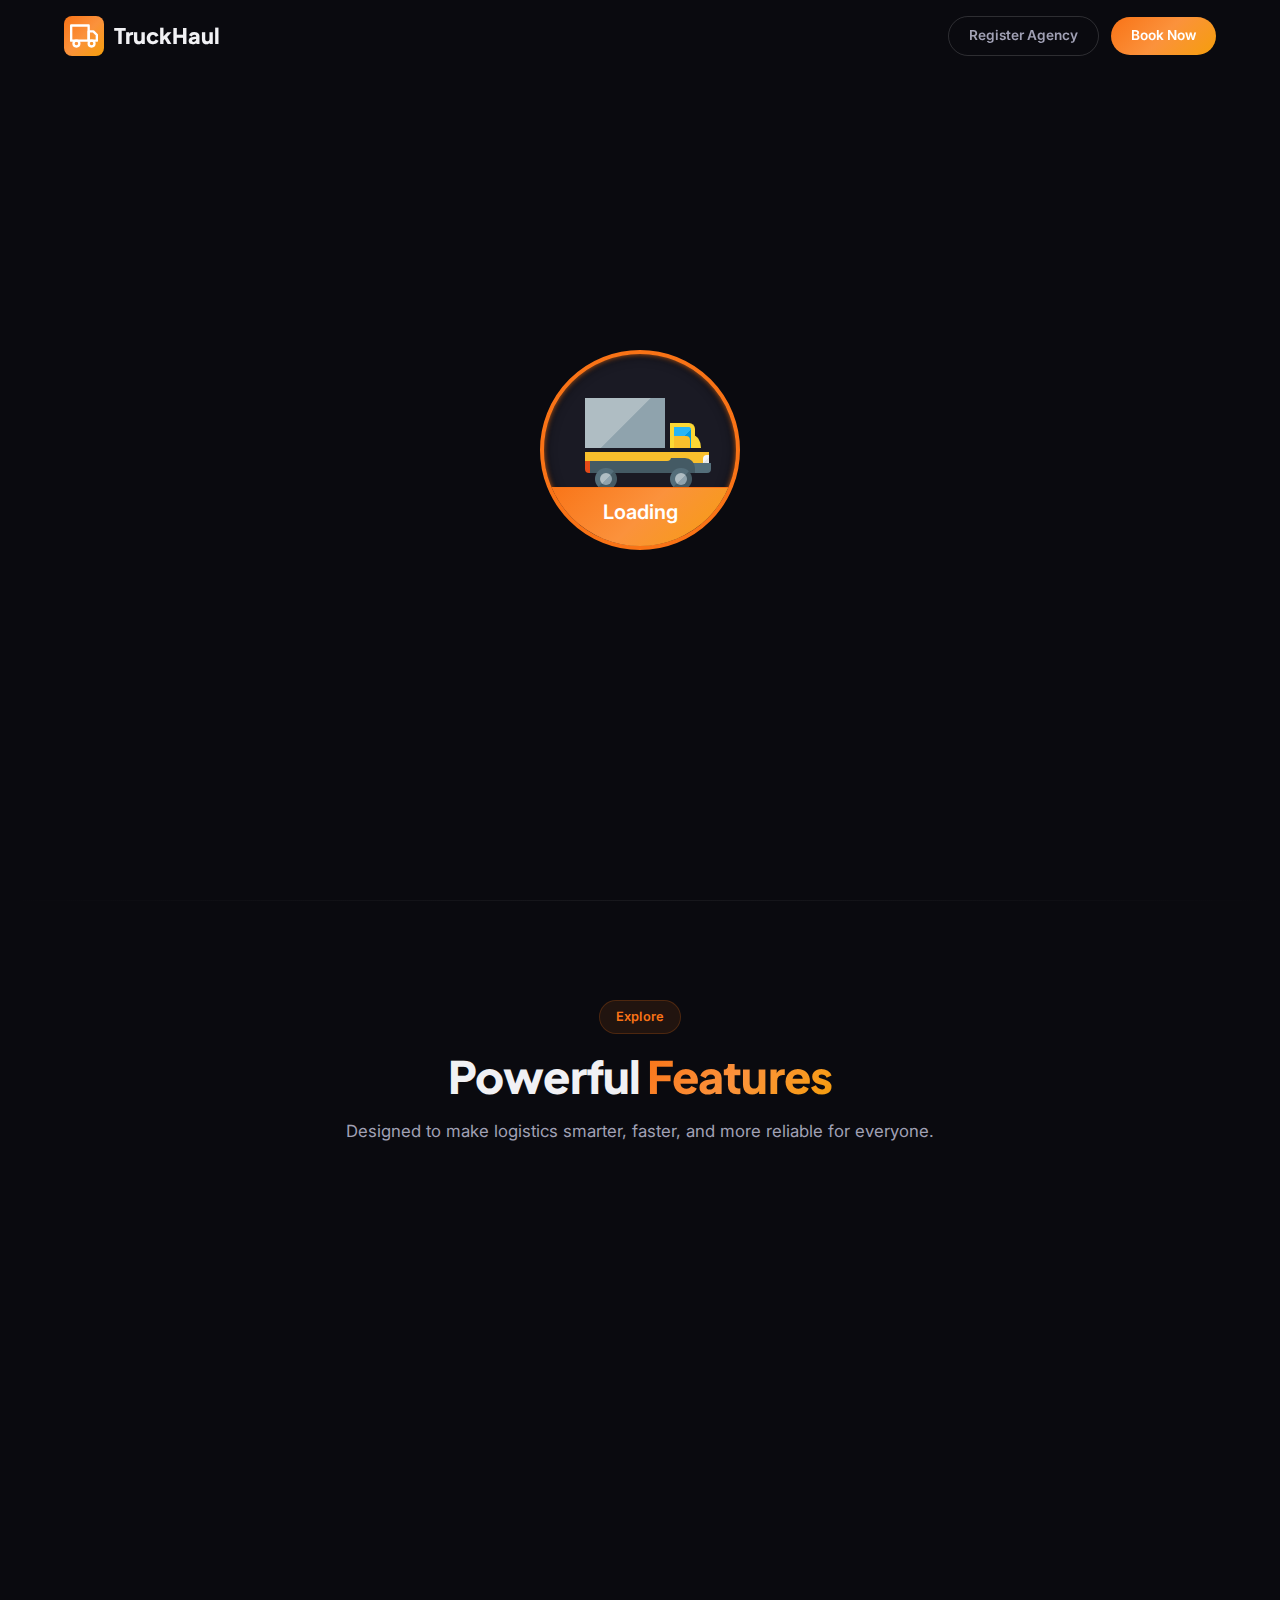
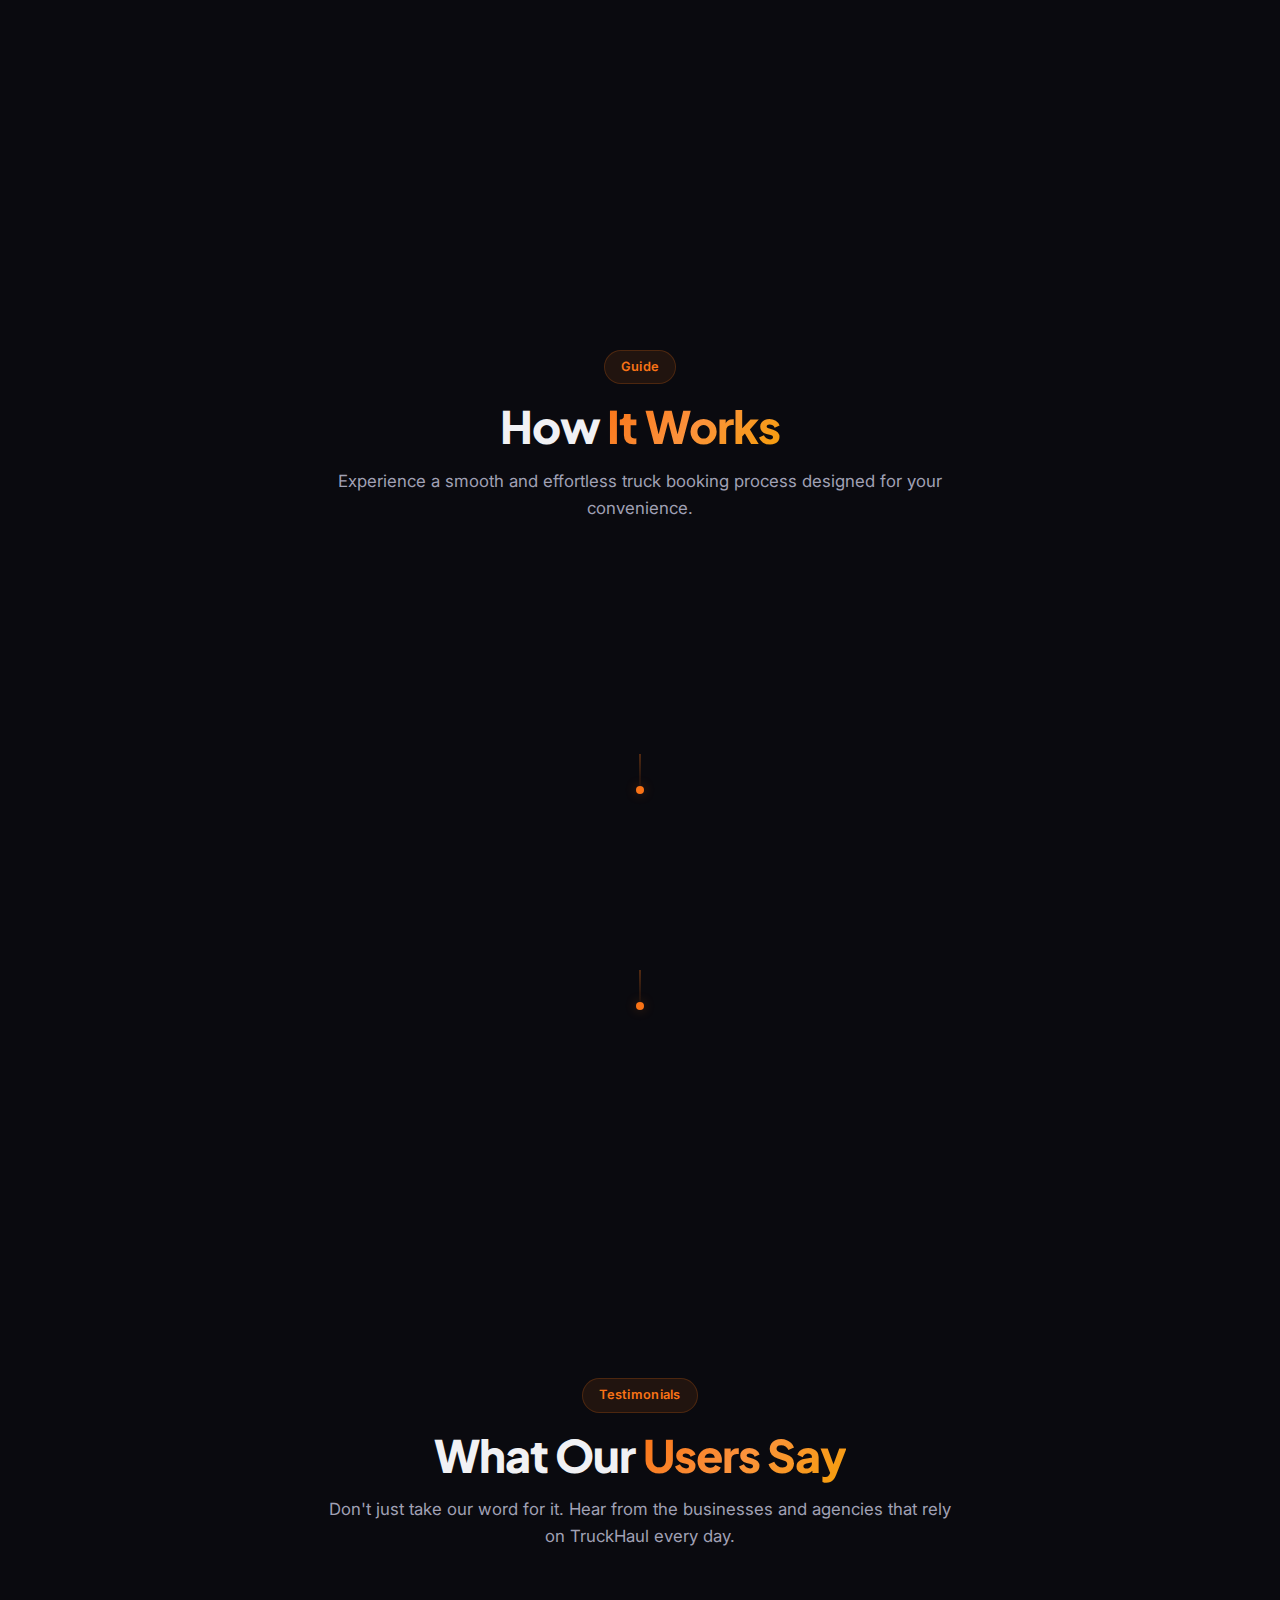
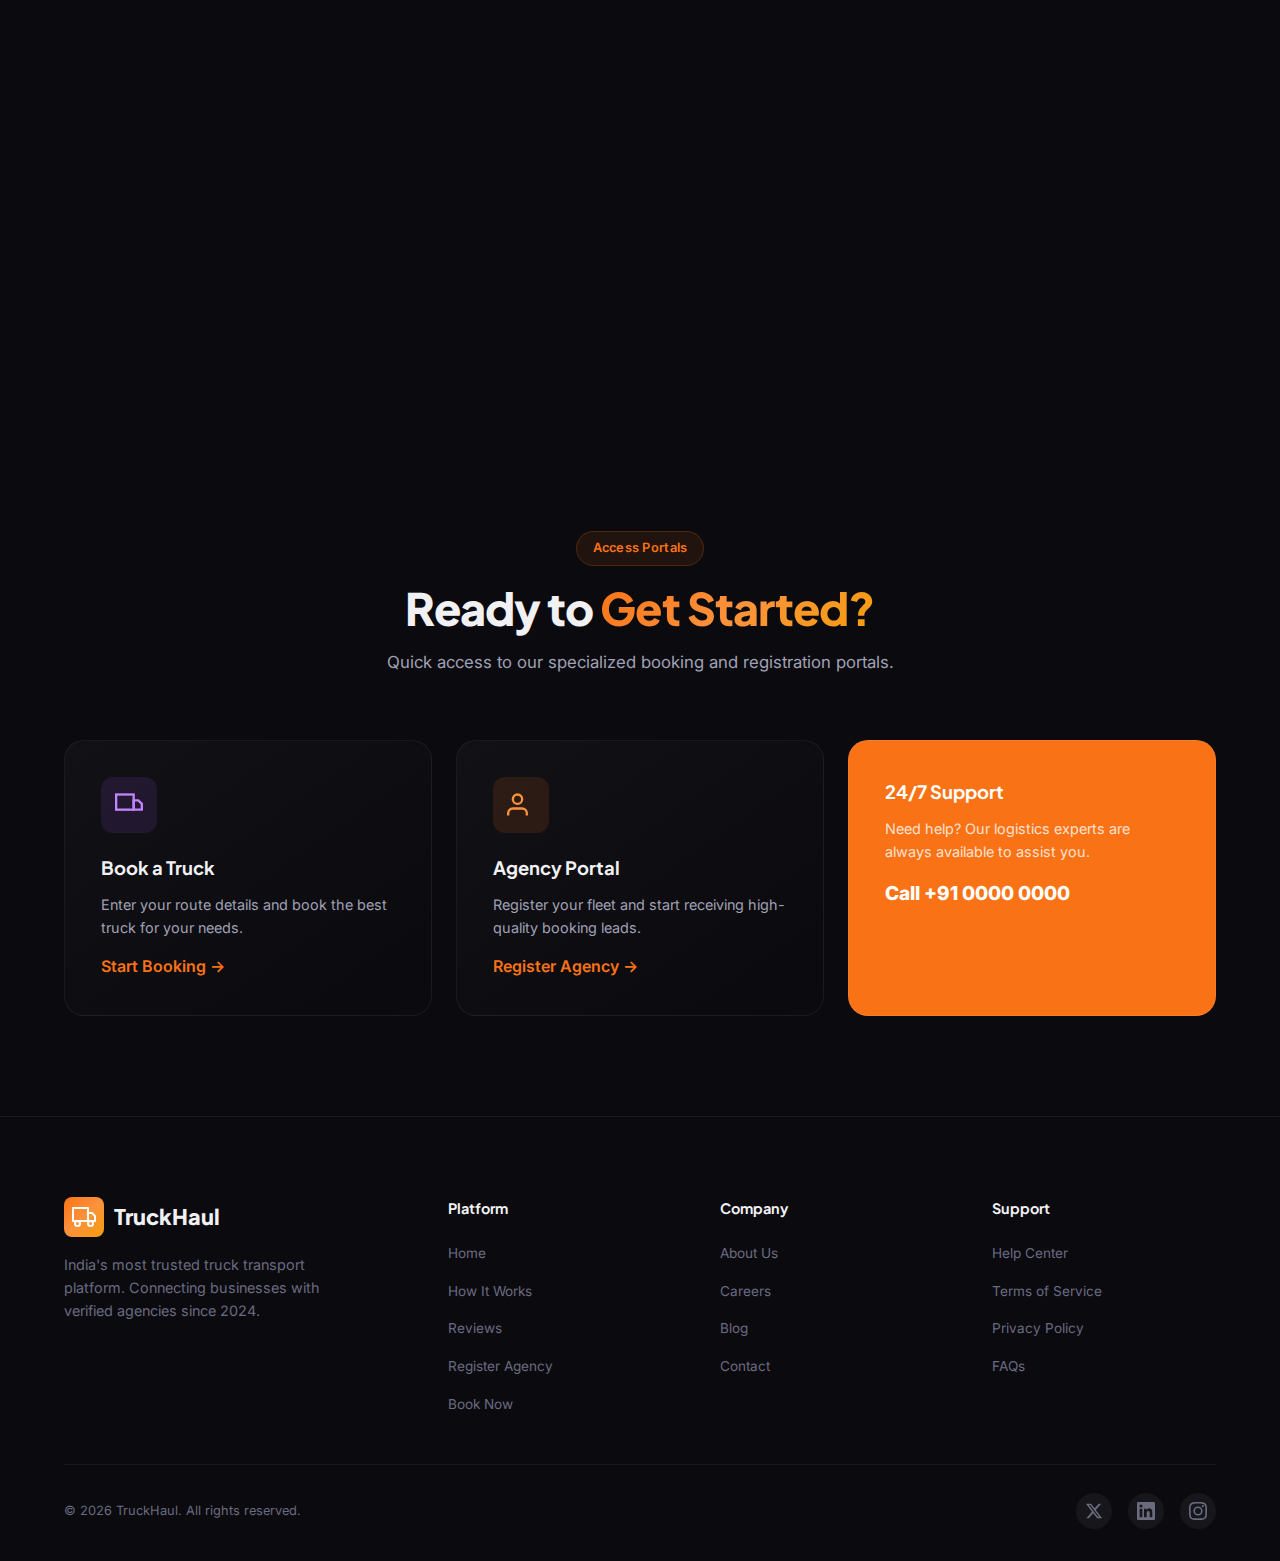
<file: index.html>
<!DOCTYPE html>
<html lang="en">

<head>
    <meta charset="UTF-8">
    <meta name="viewport" content="width=device-width, initial-scale=1.0">
    <title>TruckHaul — Book Trucks for Transport | Agency Registration</title>
    <meta name="description"
        content="TruckHaul connects you with verified truck agencies for seamless freight transport. Book a truck in minutes or register your agency to grow your business.">
    <link rel="icon" href="assets/hero.png" type="image/png">
    <link rel="preconnect" href="https://fonts.googleapis.com">
    <link rel="preconnect" href="https://fonts.gstatic.com" crossorigin>
    <link
        href="https://fonts.googleapis.com/css2?family=Inter:wght@300;400;500;600;700;800;900&family=Plus+Jakarta+Sans:wght@400;500;600;700;800&display=swap"
        rel="stylesheet">
    <link rel="stylesheet" href="styles.css">
</head>

<body>
    <!-- ===================== LOADER ===================== -->
    <div class="loader-wrapper" id="pageLoader">
        <div class="truck-wrapper">
            <div class="truck">
                <div class="truck-container"></div>
                <div class="glases"></div>
                <div class="bonet"></div>
                <div class="base"></div>
                <div class="base-aux"></div>
                <div class="wheel-back"></div>
                <div class="wheel-front"></div>
                <div class="smoke"></div>
            </div>
        </div>
    </div>

    <!-- ===================== NAVBAR ===================== -->
    <nav class="navbar" id="navbar">
        <div class="container nav-container">
            <a href="index.html" class="logo">
                <div class="logo-icon">
                    <svg width="28" height="28" viewBox="0 0 24 24" fill="none" stroke="currentColor" stroke-width="2"
                        stroke-linecap="round" stroke-linejoin="round">
                        <rect x="1" y="3" width="15" height="13"></rect>
                        <polygon points="16 8 20 8 23 11 23 16 16 16 16 8"></polygon>
                        <circle cx="5.5" cy="18.5" r="2.5"></circle>
                        <circle cx="18.5" cy="18.5" r="2.5"></circle>
                    </svg>
                </div>
                <span class="logo-text">TruckHaul</span>
            </a>
            <div class="nav-actions">
                <a href="register.html" class="btn btn-outline-nav">Register Agency</a>
                <a href="book.html" class="btn btn-primary-nav">Book Now</a>
            </div>
        </div>
    </nav>

    <!-- ===================== HERO ===================== -->
    <section class="hero" id="hero">
        <div class="hero-bg">
            <img src="assets/hero.png" alt="Fleet of trucks on highway" class="hero-bg-img">
            <div class="hero-overlay"></div>
        </div>
        <div class="container hero-content">

            <h1 class="hero-title">Move Your Freight<br><span class="gradient-text">Faster & Smarter</span></h1>
            <p class="hero-subtitle">Connect with verified truck agencies for reliable, on-time transport. Book in
                minutes. Track in real-time. Deliver with confidence.</p>
            <div class="hero-cta">
                <a href="book.html" class="btn btn-primary btn-lg">
                    <svg width="20" height="20" viewBox="0 0 24 24" fill="none" stroke="currentColor" stroke-width="2.5"
                        stroke-linecap="round" stroke-linejoin="round">
                        <path d="M5 12h14"></path>
                        <path d="m12 5 7 7-7 7"></path>
                    </svg>
                    Book a Truck
                </a>
                <a href="register.html" class="btn btn-glass btn-lg">
                    Register Your Agency
                </a>
            </div>
            <div class="hero-stats">
                <div class="stat">
                    <div class="stat-value"><span class="stat-number" data-target="5000">0</span><span
                            class="stat-suffix">+</span></div>
                    <span class="stat-label">Trucks Available</span>
                </div>
                <div class="stat-divider"></div>
                <div class="stat">
                    <div class="stat-value"><span class="stat-number" data-target="1200">0</span><span
                            class="stat-suffix">+</span></div>
                    <span class="stat-label">Verified Agencies</span>
                </div>
                <div class="stat-divider"></div>
                <div class="stat">
                    <div class="stat-value"><span class="stat-number" data-target="50000">0</span><span
                            class="stat-suffix">+</span></div>
                    <span class="stat-label">Deliveries Done</span>
                </div>
            </div>
        </div>
        <div class="hero-scroll-indicator">
            <div class="scroll-line"></div>
        </div>
    </section>

    <!-- ===================== FEATURES GRID ===================== -->
    <section class="features" id="features" style="padding: 100px 0; background: var(--bg-secondary);">
        <div class="container">
            <div class="section-header">
                <span class="section-tag">Explore</span>
                <h2 class="section-title">Powerful <span class="gradient-text">Features</span></h2>
                <p class="section-desc">Designed to make logistics smarter, faster, and more reliable for everyone.</p>
            </div>
            <div class="features-grid">
                <div class="feature-card" data-aos="fade-up">
                    <div class="feature-icon icon-blue">
                        <svg width="28" height="28" viewBox="0 0 24 24" fill="none" stroke="currentColor"
                            stroke-width="2" stroke-linecap="round" stroke-linejoin="round">
                            <circle cx="11" cy="11" r="8"></circle>
                            <path d="m21 21-4.3-4.3"></path>
                        </svg>
                    </div>
                    <h3>Instant Search & Match</h3>
                    <p>Find the perfect truck for your cargo within seconds. Our smart matching connects you with the
                        best available trucks.</p>
                </div>
                <div class="feature-card" data-aos="fade-up" data-aos-delay="100">
                    <div class="feature-icon icon-green">
                        <svg width="28" height="28" viewBox="0 0 24 24" fill="none" stroke="currentColor"
                            stroke-width="2" stroke-linecap="round" stroke-linejoin="round">
                            <path d="M12 22s-8-4.5-8-11.8A8 8 0 0 1 12 2a8 8 0 0 1 8 8.2c0 7.3-8 11.8-8 11.8z"></path>
                            <circle cx="12" cy="10" r="3"></circle>
                        </svg>
                    </div>
                    <h3>Real-Time GPS Tracking</h3>
                    <p>Track your shipment in real-time from pickup to delivery. Get instant updates and ETA
                        notifications.</p>
                </div>
                <div class="feature-card" data-aos="fade-up" data-aos-delay="200">
                    <div class="feature-icon icon-purple">
                        <svg width="28" height="28" viewBox="0 0 24 24" fill="none" stroke="currentColor"
                            stroke-width="2" stroke-linecap="round" stroke-linejoin="round">
                            <path d="M12 22V8"></path>
                            <path d="m5 12 7-7 7 7"></path>
                            <rect x="2" y="2" width="20" height="4" rx="1"></rect>
                        </svg>
                    </div>
                    <h3>Verified Agencies</h3>
                    <p>All agencies on our platform are verified and rated. Book with confidence knowing your cargo is
                        in safe hands.</p>
                </div>
                <div class="feature-card" data-aos="fade-up" data-aos-delay="300">
                    <div class="feature-icon icon-orange">
                        <svg width="28" height="28" viewBox="0 0 24 24" fill="none" stroke="currentColor"
                            stroke-width="2" stroke-linecap="round" stroke-linejoin="round">
                            <rect x="2" y="5" width="20" height="14" rx="2"></rect>
                            <line x1="2" y1="10" x2="22" y2="10"></line>
                        </svg>
                    </div>
                    <h3>Secure Payments</h3>
                    <p>Multiple payment options with full encryption. Pay online or on delivery — your money is always
                        secure.</p>
                </div>
                <div class="feature-card" data-aos="fade-up" data-aos-delay="400">
                    <div class="feature-icon icon-teal">
                        <svg width="28" height="28" viewBox="0 0 24 24" fill="none" stroke="currentColor"
                            stroke-width="2" stroke-linecap="round" stroke-linejoin="round">
                            <path d="M17 21v-2a4 4 0 0 0-4-4H5a4 4 0 0 0-4 4v2"></path>
                            <circle cx="9" cy="7" r="4"></circle>
                            <path d="M23 21v-2a4 4 0 0 0-3-3.87"></path>
                            <path d="M16 3.13a4 4 0 0 1 0 7.75"></path>
                        </svg>
                    </div>
                    <h3>Dedicated Support</h3>
                    <p>24/7 customer support for both agencies and users. Get help anytime through chat, call, or email.
                    </p>
                </div>
                <div class="feature-card" data-aos="fade-up" data-aos-delay="500">
                    <div class="feature-icon icon-rose">
                        <svg width="28" height="28" viewBox="0 0 24 24" fill="none" stroke="currentColor"
                            stroke-width="2" stroke-linecap="round" stroke-linejoin="round">
                            <path d="M14 2H6a2 2 0 0 0-2 2v16a2 2 0 0 0 2 2h12a2 2 0 0 0 2-2V8z"></path>
                            <polyline points="14 2 14 8 20 8"></polyline>
                            <line x1="16" y1="13" x2="8" y2="13"></line>
                            <line x1="16" y1="17" x2="8" y2="17"></line>
                        </svg>
                    </div>
                    <h3>Digital Documentation</h3>
                    <p>E-way bills, invoices, and transport receipts — all digital. No paperwork, no hassle, complete
                        transparency.</p>
                </div>
            </div>
        </div>
    </section>

    <!-- ===================== HOW IT WORKS CONTENT ===================== -->
    <section class="how-it-works" id="how-it-works" style="padding: 100px 0; background: var(--bg-primary);">
        <div class="container">
            <div class="section-header">
                <span class="section-tag">Guide</span>
                <h2 class="section-title">How <span class="gradient-text">It Works</span></h2>
                <p class="section-desc">Experience a smooth and effortless truck booking process designed for your
                    convenience.</p>
            </div>
            <div class="steps-container">
                <div class="step" data-aos="fade-right">
                    <div class="step-number">01</div>
                    <div class="step-content">
                        <h3>Enter Your Route</h3>
                        <p>Tell us where you want to ship — pickup & drop location, date, and cargo type. Our system
                            finds the best matches instantly.</p>
                    </div>
                    <div class="step-visual">
                        <div class="step-icon-wrap">
                            <svg width="48" height="48" viewBox="0 0 24 24" fill="none" stroke="currentColor"
                                stroke-width="1.5" stroke-linecap="round" stroke-linejoin="round">
                                <path d="M12 22s-8-4.5-8-11.8A8 8 0 0 1 12 2a8 8 0 0 1 8 8.2c0 7.3-8 11.8-8 11.8z">
                                </path>
                                <circle cx="12" cy="10" r="3"></circle>
                            </svg>
                        </div>
                    </div>
                </div>
                <div class="step-connector">
                    <div class="connector-line"></div>
                    <div class="connector-dot"></div>
                </div>
                <div class="step" data-aos="fade-left">
                    <div class="step-number">02</div>
                    <div class="step-content">
                        <h3>Choose Your Truck</h3>
                        <p>Compare trucks by price, capacity, rating, and availability. Pick the one that fits your
                            budget and timeline perfectly.</p>
                    </div>
                    <div class="step-visual">
                        <div class="step-icon-wrap">
                            <svg width="48" height="48" viewBox="0 0 24 24" fill="none" stroke="currentColor"
                                stroke-width="1.5" stroke-linecap="round" stroke-linejoin="round">
                                <rect x="1" y="3" width="15" height="13"></rect>
                                <polygon points="16 8 20 8 23 11 23 16 16 16 16 8"></polygon>
                                <circle cx="5.5" cy="18.5" r="2.5"></circle>
                                <circle cx="18.5" cy="18.5" r="2.5"></circle>
                            </svg>
                        </div>
                    </div>
                </div>
                <div class="step-connector">
                    <div class="connector-line"></div>
                    <div class="connector-dot"></div>
                </div>
                <div class="step" data-aos="fade-right">
                    <div class="step-number">03</div>
                    <div class="step-content">
                        <h3>Confirm & Track</h3>
                        <p>Confirm your booking and track your shipment in real-time. Get notified at every milestone
                            from pickup to delivery.</p>
                    </div>
                    <div class="step-visual">
                        <div class="step-icon-wrap">
                            <svg width="48" height="48" viewBox="0 0 24 24" fill="none" stroke="currentColor"
                                stroke-width="1.5" stroke-linecap="round" stroke-linejoin="round">
                                <polyline points="22 12 18 12 15 21 9 3 6 12 2 12"></polyline>
                            </svg>
                        </div>
                    </div>
                </div>
            </div>
        </div>
    </section>

    <!-- ===================== REVIEWS CONTENT ===================== -->
    <section class="reviews" id="reviews" style="padding: 100px 0; background: var(--bg-secondary);">
        <div class="container">
            <div class="section-header">
                <span class="section-tag">Testimonials</span>
                <h2 class="section-title">What Our <span class="gradient-text">Users Say</span></h2>
                <p class="section-desc">Don't just take our word for it. Hear from the businesses and agencies that rely
                    on
                    TruckHaul every day.</p>
            </div>
            <div class="testimonials-grid">
                <div class="testimonial-card" data-aos="fade-up">
                    <div class="testimonial-stars">★★★★★</div>
                    <p class="testimonial-text">"TruckHaul saved us hours of phone calls. We now book trucks in 5
                        minutes instead of 5 hours. The tracking feature gives our clients peace of mind."</p>
                    <div class="testimonial-author">
                        <div class="author-avatar" style="background: linear-gradient(135deg, #667eea, #764ba2);">RS
                        </div>
                        <div>
                            <strong>Rajesh Sharma</strong>
                            <span>Supply Chain Manager, BrightStar Exports</span>
                        </div>
                    </div>
                </div>
                <div class="testimonial-card featured" data-aos="fade-up" data-aos-delay="100">
                    <div class="testimonial-stars">★★★★★</div>
                    <p class="testimonial-text">"Since joining TruckHaul, our fleet utilization went from 60% to 95%.
                        The platform brings us more bookings than we can handle. Absolutely game-changing!"</p>
                    <div class="testimonial-author">
                        <div class="author-avatar" style="background: linear-gradient(135deg, #f093fb, #f5576c);">PP
                        </div>
                        <div>
                            <strong>Priya Patel</strong>
                            <span>Owner, Patel Logistics Pvt Ltd</span>
                        </div>
                    </div>
                </div>
                <div class="testimonial-card" data-aos="fade-up" data-aos-delay="200">
                    <div class="testimonial-stars">★★★★★</div>
                    <p class="testimonial-text">"Transparent pricing, verified agencies, and real-time tracking.
                        TruckHaul has set the standard for what truck booking should be like in India."</p>
                    <div class="testimonial-author">
                        <div class="author-avatar" style="background: linear-gradient(135deg, #4facfe, #00f2fe);">AK
                        </div>
                        <div>
                            <strong>Amit Kumar</strong>
                            <span>Operations Head, GreenLeaf Industries</span>
                        </div>
                    </div>
                </div>
            </div>
        </div>
    </section>

    <!-- ===================== HUB OVERVIEW ===================== -->
    <section class="services-overview" style="padding: 100px 0; background: var(--bg-primary);">
        <div class="container">
            <div class="section-header">
                <span class="section-tag">Access Portals</span>
                <h2 class="section-title">Ready to <span class="gradient-text">Get Started?</span></h2>
                <p class="section-desc">Quick access to our specialized booking and registration portals.</p>
            </div>
            <div class="features-grid">
                <a href="book.html" class="feature-card" style="text-decoration: none; color: inherit;">
                    <div class="feature-icon icon-purple">
                        <svg width="28" height="28" viewBox="0 0 24 24" fill="none" stroke="currentColor"
                            stroke-width="2">
                            <rect x="1" y="3" width="15" height="13"></rect>
                            <polygon points="16 8 20 8 23 11 23 16 16 16 16 8"></polygon>
                        </svg>
                    </div>
                    <h3>Book a Truck</h3>
                    <p>Enter your route details and book the best truck for your needs.</p>
                    <span
                        style="color: var(--primary); font-weight: 600; margin-top: 15px; display: inline-block;">Start
                        Booking →</span>
                </a>
                <a href="register.html" class="feature-card" style="text-decoration: none; color: inherit;">
                    <div class="feature-icon icon-orange">
                        <svg width="28" height="28" viewBox="0 0 24 24" fill="none" stroke="currentColor"
                            stroke-width="2">
                            <path d="M17 21v-2a4 4 0 0 0-4-4H5a4 4 0 0 0-4 4v2"></path>
                            <circle cx="9" cy="7" r="4"></circle>
                        </svg>
                    </div>
                    <h3>Agency Portal</h3>
                    <p>Register your fleet and start receiving high-quality booking leads.</p>
                    <span
                        style="color: var(--primary); font-weight: 600; margin-top: 15px; display: inline-block;">Register
                        Agency →</span>
                </a>
                <div class="feature-card" style="background: var(--primary); color: white;">
                    <h3>24/7 Support</h3>
                    <p style="color: rgba(255,255,255,0.8);">Need help? Our logistics experts are always available to
                        assist you.</p>
                    <a href="tel:+911234567890"
                        style="color: white; font-weight: 800; font-size: 1.2rem; margin-top: 15px; display: inline-block; text-decoration: none;">Call
                        +91 0000 0000</a>
                </div>
            </div>
        </div>
    </section>

    <!-- ===================== FOOTER ===================== -->
    <footer class="footer">
        <div class="container">
            <div class="footer-grid">
                <div class="footer-brand">
                    <a href="index.html" class="logo">
                        <div class="logo-icon">
                            <svg width="24" height="24" viewBox="0 0 24 24" fill="none" stroke="currentColor"
                                stroke-width="2" stroke-linecap="round" stroke-linejoin="round">
                                <rect x="1" y="3" width="15" height="13"></rect>
                                <polygon points="16 8 20 8 23 11 23 16 16 16 16 8"></polygon>
                                <circle cx="5.5" cy="18.5" r="2.5"></circle>
                                <circle cx="18.5" cy="18.5" r="2.5"></circle>
                            </svg>
                        </div>
                        <span class="logo-text">TruckHaul</span>
                    </a>
                    <p class="footer-tagline">India's most trusted truck transport platform. Connecting businesses with
                        verified agencies since 2024.</p>
                </div>
                <div class="footer-links-group">
                    <h4>Platform</h4>
                    <ul>
                        <li><a href="index.html">Home</a></li>
                        <li><a href="#how-it-works">How It Works</a></li>
                        <li><a href="#reviews">Reviews</a></li>
                        <li><a href="register.html">Register Agency</a></li>
                        <li><a href="book.html">Book Now</a></li>
                    </ul>
                </div>
                <div class="footer-links-group">
                    <h4>Company</h4>
                    <ul>
                        <li><a href="#">About Us</a></li>
                        <li><a href="#">Careers</a></li>
                        <li><a href="#">Blog</a></li>
                        <li><a href="#">Contact</a></li>
                    </ul>
                </div>
                <div class="footer-links-group">
                    <h4>Support</h4>
                    <ul>
                        <li><a href="#">Help Center</a></li>
                        <li><a href="#">Terms of Service</a></li>
                        <li><a href="#">Privacy Policy</a></li>
                        <li><a href="#">FAQs</a></li>
                    </ul>
                </div>
            </div>
            <div class="footer-bottom">
                <p>&copy; 2026 TruckHaul. All rights reserved.</p>
                <div class="footer-socials">
                    <a href="#" aria-label="Twitter">
                        <svg width="18" height="18" viewBox="0 0 24 24" fill="currentColor">
                            <path
                                d="M18.244 2.25h3.308l-7.227 8.26 8.502 11.24H16.17l-5.214-6.817L4.99 21.75H1.68l7.73-8.835L1.254 2.25H8.08l4.713 6.231zm-1.161 17.52h1.833L7.084 4.126H5.117z" />
                        </svg>
                    </a>
                    <a href="#" aria-label="LinkedIn">
                        <svg width="18" height="18" viewBox="0 0 24 24" fill="currentColor">
                            <path
                                d="M20.447 20.452h-3.554v-5.569c0-1.328-.027-3.037-1.852-3.037-1.853 0-2.136 1.445-2.136 2.939v5.667H9.351V9h3.414v1.561h.046c.477-.9 1.637-1.85 3.37-1.85 3.601 0 4.267 2.37 4.267 5.455v6.286zM5.337 7.433a2.062 2.062 0 01-2.063-2.065 2.064 2.064 0 112.063 2.065zm1.782 13.019H3.555V9h3.564v11.452zM22.225 0H1.771C.792 0 0 .774 0 1.729v20.542C0 23.227.792 24 1.771 24h20.451C23.2 24 24 23.227 24 22.271V1.729C24 .774 23.2 0 22.222 0h.003z" />
                        </svg>
                    </a>
                    <a href="#" aria-label="Instagram">
                        <svg width="18" height="18" viewBox="0 0 24 24" fill="currentColor">
                            <path
                                d="M12 2.163c3.204 0 3.584.012 4.85.07 3.252.148 4.771 1.691 4.919 4.919.058 1.265.069 1.645.069 4.849 0 3.205-.012 3.584-.069 4.849-.149 3.225-1.664 4.771-4.919 4.919-1.266.058-1.644.07-4.85.07-3.204 0-3.584-.012-4.849-.07-3.26-.149-4.771-1.699-4.919-4.92-.058-1.265-.07-1.644-.07-4.849 0-3.204.013-3.583.07-4.849.149-3.227 1.664-4.771 4.919-4.919 1.266-.057 1.645-.069 4.849-.069zM12 0C8.741 0 8.333.014 7.053.072 2.695.272.273 2.69.073 7.052.014 8.333 0 8.741 0 12c0 3.259.014 3.668.072 4.948.2 4.358 2.618 6.78 6.98 6.98C8.333 23.986 8.741 24 12 24c3.259 0 3.668-.014 4.948-.072 4.354-.2 6.782-2.618 6.979-6.98.059-1.28.073-1.689.073-4.948 0-3.259-.014-3.667-.072-4.947-.196-4.354-2.617-6.78-6.979-6.98C15.668.014 15.259 0 12 0zm0 5.838a6.162 6.162 0 100 12.324 6.162 6.162 0 000-12.324zM12 16a4 4 0 110-8 4 4 0 010 8zm6.406-11.845a1.44 1.44 0 100 2.881 1.44 1.44 0 000-2.881z" />
                        </svg>
                    </a>
                </div>
            </div>
        </div>
    </footer>

    <script src="script.js"></script>
</body>

</html>
</file>
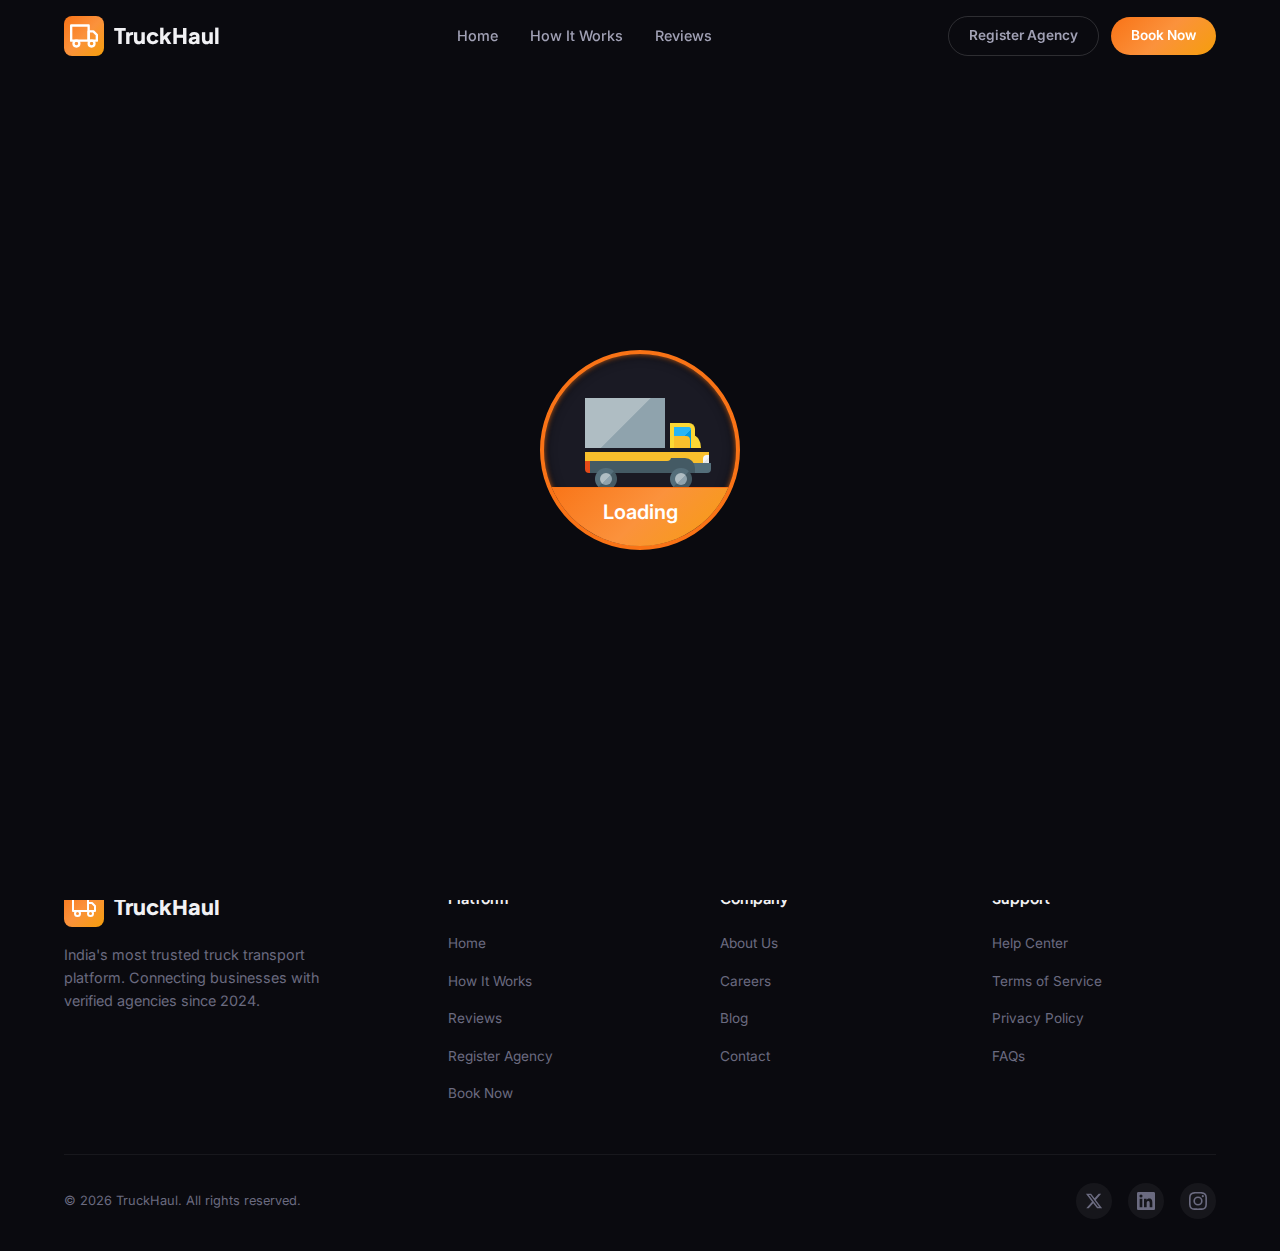
<file: book.html>
<!DOCTYPE html>
<html lang="en">

<head>
    <meta charset="UTF-8">
    <meta name="viewport" content="width=device-width, initial-scale=1.0">
    <title>Book a Truck — TruckHaul</title>
    <meta name="description"
        content="Book a truck for transport in minutes. Enter your route and find the best available trucks near you.">
    <link rel="icon" href="assets/hero.png" type="image/png">
    <link rel="preconnect" href="https://fonts.googleapis.com">
    <link rel="preconnect" href="https://fonts.gstatic.com" crossorigin>
    <link
        href="https://fonts.googleapis.com/css2?family=Inter:wght@300;400;500;600;700;800;900&family=Plus+Jakarta+Sans:wght@400;500;600;700;800&display=swap"
        rel="stylesheet">
    <link rel="stylesheet" href="styles.css">
</head>

<body>
    <!-- ===================== LOADER ===================== -->
    <div class="loader-wrapper" id="pageLoader">
        <div class="truck-wrapper">
            <div class="truck">
                <div class="truck-container"></div>
                <div class="glases"></div>
                <div class="bonet"></div>
                <div class="base"></div>
                <div class="base-aux"></div>
                <div class="wheel-back"></div>
                <div class="wheel-front"></div>
                <div class="smoke"></div>
            </div>
        </div>
    </div>

    <!-- ===================== NAVBAR ===================== -->
    <nav class="navbar" id="navbar">
        <div class="container nav-container">
            <a href="index.html" class="logo">
                <div class="logo-icon">
                    <svg width="28" height="28" viewBox="0 0 24 24" fill="none" stroke="currentColor" stroke-width="2"
                        stroke-linecap="round" stroke-linejoin="round">
                        <rect x="1" y="3" width="15" height="13"></rect>
                        <polygon points="16 8 20 8 23 11 23 16 16 16 16 8"></polygon>
                        <circle cx="5.5" cy="18.5" r="2.5"></circle>
                        <circle cx="18.5" cy="18.5" r="2.5"></circle>
                    </svg>
                </div>
                <span class="logo-text">TruckHaul</span>
            </a>
            <ul class="nav-links" id="navLinks">
                <li><a href="index.html">Home</a></li>
                <li><a href="index.html#how-it-works">How It Works</a></li>
                <li><a href="index.html#reviews">Reviews</a></li>
                <li class="mobile-actions">
                    <a href="register.html" class="btn btn-outline-nav">Register Agency</a>
                    <a href="book.html" class="btn btn-primary-nav active">Book Now</a>
                </li>
            </ul>
            <div class="nav-actions">
                <a href="register.html" class="btn btn-outline-nav">Register Agency</a>
                <a href="book.html" class="btn btn-primary-nav">Book Now</a>
            </div>
            <button class="hamburger" id="hamburger" aria-label="Toggle navigation">
                <span></span>
                <span></span>
                <span></span>
            </button>
        </div>
    </nav>

    <!-- ===================== PAGE HEADER ===================== -->
    <section class="page-header">
        <div class="container">
            <span class="section-tag">Booking</span>
            <h1 class="section-title">Find Your <span class="gradient-text">Perfect Truck</span></h1>
            <p class="section-desc">Reliable transport is just a few clicks away. Fill in your details to get started.
            </p>
        </div>
    </section>

    <!-- ===================== BOOKING FORM ===================== -->
    <section class="booking-page-content">
        <div class="container">
            <div class="booking-card" style="max-width: 900px; margin: 0 auto;">
                <form class="booking-form" id="bookingForm">
                    <div class="form-row">
                        <div class="form-group">
                            <label for="pickupLocation">
                                <svg width="16" height="16" viewBox="0 0 24 24" fill="none" stroke="currentColor"
                                    stroke-width="2">
                                    <circle cx="12" cy="10" r="3"></circle>
                                    <path d="M12 22s-8-4.5-8-11.8A8 8 0 0 1 12 2a8 8 0 0 1 8 8.2c0 7.3-8 11.8-8 11.8z">
                                    </path>
                                </svg>
                                Pickup Location
                            </label>
                            <input type="text" id="pickupLocation" placeholder="e.g. Mumbai, Maharashtra" required>
                        </div>
                        <div class="form-group">
                            <label for="dropLocation">
                                <svg width="16" height="16" viewBox="0 0 24 24" fill="none" stroke="currentColor"
                                    stroke-width="2">
                                    <path d="M21 10c0 7-9 13-9 13s-9-6-9-13a9 9 0 0 1 18 0z"></path>
                                    <circle cx="12" cy="10" r="3"></circle>
                                </svg>
                                Drop Location
                            </label>
                            <input type="text" id="dropLocation" placeholder="e.g. Delhi, NCR" required>
                        </div>
                    </div>
                    <div class="form-row">
                        <div class="form-group">
                            <label for="transportDate">
                                <svg width="16" height="16" viewBox="0 0 24 24" fill="none" stroke="currentColor"
                                    stroke-width="2">
                                    <rect x="3" y="4" width="18" height="18" rx="2" ry="2"></rect>
                                    <line x1="16" y1="2" x2="16" y2="6"></line>
                                    <line x1="8" y1="2" x2="8" y2="6"></line>
                                    <line x1="3" y1="10" x2="21" y2="10"></line>
                                </svg>
                                Transport Date
                            </label>
                            <input type="date" id="transportDate" required>
                        </div>
                        <div class="form-group">
                            <label for="truckType">
                                <svg width="16" height="16" viewBox="0 0 24 24" fill="none" stroke="currentColor"
                                    stroke-width="2">
                                    <rect x="1" y="3" width="15" height="13"></rect>
                                    <polygon points="16 8 20 8 23 11 23 16 16 16 16 8"></polygon>
                                    <circle cx="5.5" cy="18.5" r="2.5"></circle>
                                    <circle cx="18.5" cy="18.5" r="2.5"></circle>
                                </svg>
                                Truck Type
                            </label>
                            <select id="truckType" required>
                                <option value="" disabled selected>Select truck type</option>
                                <option value="mini">Mini Truck (1-3 Tons)</option>
                                <option value="medium">Medium Truck (3-7 Tons)</option>
                                <option value="heavy">Heavy Truck (7-15 Tons)</option>
                                <option value="trailer">Trailer (15-25 Tons)</option>
                                <option value="container">Container (25+ Tons)</option>
                            </select>
                        </div>
                    </div>
                    <div class="form-row">
                        <div class="form-group">
                            <label for="cargoDesc">
                                <svg width="16" height="16" viewBox="0 0 24 24" fill="none" stroke="currentColor"
                                    stroke-width="2">
                                    <path
                                        d="M21 16V8a2 2 0 0 0-1-1.73l-7-4a2 2 0 0 0-2 0l-7 4A2 2 0 0 0 3 8v8a2 2 0 0 0 1 1.73l7 4a2 2 0 0 0 2 0l7-4A2 2 0 0 0 21 16z">
                                    </path>
                                </svg>
                                Cargo Description
                            </label>
                            <input type="text" id="cargoDesc" placeholder="Brief description of goods" required>
                        </div>
                        <div class="form-group">
                            <label for="contactNumber">
                                <svg width="16" height="16" viewBox="0 0 24 24" fill="none" stroke="currentColor"
                                    stroke-width="2">
                                    <path
                                        d="M22 16.92v3a2 2 0 0 1-2.18 2 19.79 19.79 0 0 1-8.63-3.07 19.5 19.5 0 0 1-6-6 19.79 19.79 0 0 1-3.07-8.67A2 2 0 0 1 4.11 2h3a2 2 0 0 1 2 1.72 12.84 12.84 0 0 0 .7 2.81 2 2 0 0 1-.45 2.11L8.09 9.91a16 16 0 0 0 6 6l1.27-1.27a2 2 0 0 1 2.11-.45 12.84 12.84 0 0 0 2.81.7A2 2 0 0 1 22 16.92z">
                                    </path>
                                </svg>
                                Contact Number
                            </label>
                            <input type="tel" id="contactNumber" placeholder="+91 XXXXX XXXXX" required>
                        </div>
                    </div>
                    <button type="submit" class="btn btn-primary btn-lg btn-full" id="bookingSubmitBtn">
                        <svg width="20" height="20" viewBox="0 0 24 24" fill="none" stroke="currentColor"
                            stroke-width="2.5">
                            <path d="M5 12h14"></path>
                            <path d="m12 5 7 7-7 7"></path>
                        </svg>
                        Search Available Trucks
                    </button>
                    <p class="form-note"
                        style="text-align: center; margin-top: 15px; font-size: 0.85rem; color: var(--text-muted);">
                        By clicking "Search", you agree to our <a href="#">Service Guidelines</a>.
                    </p>
                </form>
            </div>
        </div>
    </section>

    <!-- ===================== FOOTER ===================== -->
    <footer class="footer">
        <div class="container">
            <div class="footer-grid">
                <div class="footer-brand">
                    <a href="index.html" class="logo">
                        <div class="logo-icon">
                            <svg width="24" height="24" viewBox="0 0 24 24" fill="none" stroke="currentColor"
                                stroke-width="2" stroke-linecap="round" stroke-linejoin="round">
                                <rect x="1" y="3" width="15" height="13"></rect>
                                <polygon points="16 8 20 8 23 11 23 16 16 16 16 8"></polygon>
                                <circle cx="5.5" cy="18.5" r="2.5"></circle>
                                <circle cx="18.5" cy="18.5" r="2.5"></circle>
                            </svg>
                        </div>
                        <span class="logo-text">TruckHaul</span>
                    </a>
                    <p class="footer-tagline">India's most trusted truck transport platform. Connecting businesses with
                        verified agencies since 2024.</p>
                </div>
                <div class="footer-links-group">
                    <h4>Platform</h4>
                    <ul>
                        <li><a href="index.html">Home</a></li>
                        <li><a href="index.html#how-it-works">How It Works</a></li>
                        <li><a href="index.html#reviews">Reviews</a></li>
                        <li><a href="register.html">Register Agency</a></li>
                        <li><a href="book.html">Book Now</a></li>
                    </ul>
                </div>
                <div class="footer-links-group">
                    <h4>Company</h4>
                    <ul>
                        <li><a href="#">About Us</a></li>
                        <li><a href="#">Careers</a></li>
                        <li><a href="#">Blog</a></li>
                        <li><a href="#">Contact</a></li>
                    </ul>
                </div>
                <div class="footer-links-group">
                    <h4>Support</h4>
                    <ul>
                        <li><a href="#">Help Center</a></li>
                        <li><a href="#">Terms of Service</a></li>
                        <li><a href="#">Privacy Policy</a></li>
                        <li><a href="#">FAQs</a></li>
                    </ul>
                </div>
            </div>
            <div class="footer-bottom">
                <p>&copy; 2026 TruckHaul. All rights reserved.</p>
                <div class="footer-socials">
                    <a href="#" aria-label="Twitter">
                        <svg width="18" height="18" viewBox="0 0 24 24" fill="currentColor">
                            <path
                                d="M18.244 2.25h3.308l-7.227 8.26 8.502 11.24H16.17l-5.214-6.817L4.99 21.75H1.68l7.73-8.835L1.254 2.25H8.08l4.713 6.231zm-1.161 17.52h1.833L7.084 4.126H5.117z" />
                        </svg>
                    </a>
                    <a href="#" aria-label="LinkedIn">
                        <svg width="18" height="18" viewBox="0 0 24 24" fill="currentColor">
                            <path
                                d="M20.447 20.452h-3.554v-5.569c0-1.328-.027-3.037-1.852-3.037-1.853 0-2.136 1.445-2.136 2.939v5.667H9.351V9h3.414v1.561h.046c.477-.9 1.637-1.85 3.37-1.85 3.601 0 4.267 2.37 4.267 5.455v6.286zM5.337 7.433a2.062 2.062 0 01-2.063-2.065 2.064 2.064 0 112.063 2.065zm1.782 13.019H3.555V9h3.564v11.452zM22.225 0H1.771C.792 0 0 .774 0 1.729v20.542C0 23.227.792 24 1.771 24h20.451C23.2 24 24 23.227 24 22.271V1.729C24 .774 23.2 0 22.222 0h.003z" />
                        </svg>
                    </a>
                    <a href="#" aria-label="Instagram">
                        <svg width="18" height="18" viewBox="0 0 24 24" fill="currentColor">
                            <path
                                d="M12 2.163c3.204 0 3.584.012 4.85.07 3.252.148 4.771 1.691 4.919 4.919.058 1.265.069 1.645.069 4.849 0 3.205-.012 3.584-.069 4.849-.149 3.225-1.664 4.771-4.919 4.919-1.266.058-1.644.07-4.85.07-3.204 0-3.584-.012-4.849-.07-3.26-.149-4.771-1.699-4.919-4.92-.058-1.265-.07-1.644-.07-4.849 0-3.204.013-3.583.07-4.849.149-3.227 1.664-4.771 4.919-4.919 1.266-.057 1.645-.069 4.849-.069zM12 0C8.741 0 8.333.014 7.053.072 2.695.272.273 2.69.073 7.052.014 8.333 0 8.741 0 12c0 3.259.014 3.668.072 4.948.2 4.358 2.618 6.78 6.98 6.98C8.333 23.986 8.741 24 12 24c3.259 0 3.668-.014 4.948-.072 4.354-.2 6.782-2.618 6.979-6.98.059-1.28.073-1.689.073-4.948 0-3.259-.014-3.667-.072-4.947-.196-4.354-2.617-6.78-6.979-6.98C15.668.014 15.259 0 12 0zm0 5.838a6.162 6.162 0 100 12.324 6.162 6.162 0 000-12.324zM12 16a4 4 0 110-8 4 4 0 010 8zm6.406-11.845a1.44 1.44 0 100 2.881 1.44 1.44 0 000-2.881z" />
                        </svg>
                    </a>
                </div>
            </div>
        </div>
    </footer>

    <!-- ===================== SUCCESS MODAL ===================== -->
    <div class="modal-overlay" id="successModal">
        <div class="modal">
            <div class="modal-icon">
                <svg width="48" height="48" viewBox="0 0 24 24" fill="none" stroke="currentColor" stroke-width="2.5"
                    stroke-linecap="round" stroke-linejoin="round">
                    <path d="M22 11.08V12a10 10 0 1 1-5.93-9.14"></path>
                    <polyline points="22 4 12 14.01 9 11.01"></polyline>
                </svg>
            </div>
            <h3 id="modalTitle">Success!</h3>
            <p id="modalMessage">Your request has been submitted successfully.</p>
            <button class="btn btn-primary btn-lg" onclick="closeModal()">Got it!</button>
        </div>
    </div>

    <script src="script.js"></script>
</body>

</html>
</file>
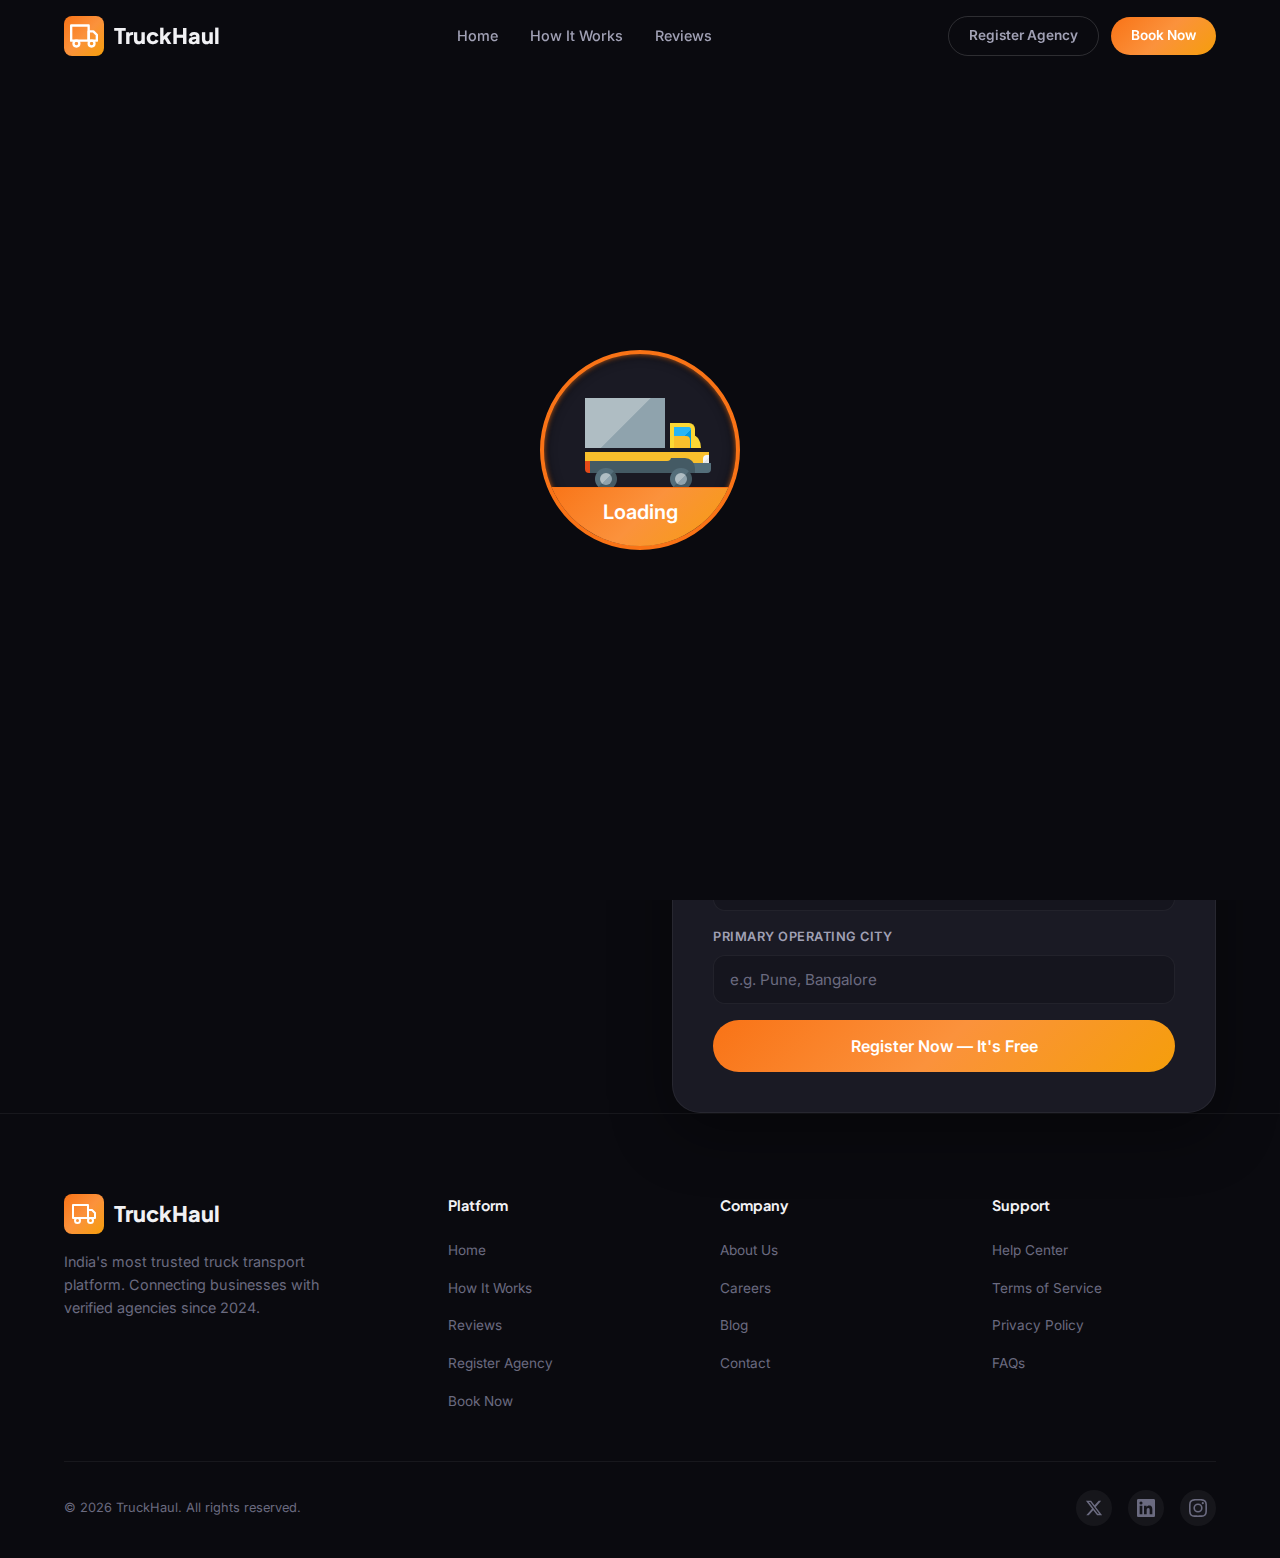
<file: register.html>
<!DOCTYPE html>
<html lang="en">

<head>
    <meta charset="UTF-8">
    <meta name="viewport" content="width=device-width, initial-scale=1.0">
    <title>Agency Registration — TruckHaul</title>
    <meta name="description"
        content="Register your truck agency with TruckHaul and grow your fleet business. Get access to thousands of booking requests.">
    <link rel="icon" href="assets/hero.png" type="image/png">
    <link rel="preconnect" href="https://fonts.googleapis.com">
    <link rel="preconnect" href="https://fonts.gstatic.com" crossorigin>
    <link
        href="https://fonts.googleapis.com/css2?family=Inter:wght@300;400;500;600;700;800;900&family=Plus+Jakarta+Sans:wght@400;500;600;700;800&display=swap"
        rel="stylesheet">
    <link rel="stylesheet" href="styles.css">
</head>

<body>
    <!-- ===================== LOADER ===================== -->
    <div class="loader-wrapper" id="pageLoader">
        <div class="truck-wrapper">
            <div class="truck">
                <div class="truck-container"></div>
                <div class="glases"></div>
                <div class="bonet"></div>
                <div class="base"></div>
                <div class="base-aux"></div>
                <div class="wheel-back"></div>
                <div class="wheel-front"></div>
                <div class="smoke"></div>
            </div>
        </div>
    </div>

    <!-- ===================== NAVBAR ===================== -->
    <nav class="navbar" id="navbar">
        <div class="container nav-container">
            <a href="index.html" class="logo">
                <div class="logo-icon">
                    <svg width="28" height="28" viewBox="0 0 24 24" fill="none" stroke="currentColor" stroke-width="2"
                        stroke-linecap="round" stroke-linejoin="round">
                        <rect x="1" y="3" width="15" height="13"></rect>
                        <polygon points="16 8 20 8 23 11 23 16 16 16 16 8"></polygon>
                        <circle cx="5.5" cy="18.5" r="2.5"></circle>
                        <circle cx="18.5" cy="18.5" r="2.5"></circle>
                    </svg>
                </div>
                <span class="logo-text">TruckHaul</span>
            </a>
            <ul class="nav-links" id="navLinks">
                <li><a href="index.html">Home</a></li>
                <li><a href="index.html#how-it-works">How It Works</a></li>
                <li><a href="index.html#reviews">Reviews</a></li>
                <li class="mobile-actions">
                    <a href="register.html" class="btn btn-outline-nav active">Register Agency</a>
                    <a href="book.html" class="btn btn-primary-nav">Book Now</a>
                </li>
            </ul>
            <div class="nav-actions">
                <a href="register.html" class="btn btn-outline-nav active">Register Agency</a>
                <a href="book.html" class="btn btn-primary-nav">Book Now</a>
            </div>
            <button class="hamburger" id="hamburger" aria-label="Toggle navigation">
                <span></span>
                <span></span>
                <span></span>
            </button>
        </div>
    </nav>

    <!-- ===================== PAGE HEADER ===================== -->
    <section class="page-header header-agency">
        <div class="container">
            <span class="section-tag tag-light">For Partners</span>
            <h1 class="section-title">Grow Your <span class="gradient-text">Fleet Business</span></h1>
            <p class="section-desc">Join India's most trusted transport network and get access to thousands of booking
                leads every day.</p>
        </div>
    </section>

    <!-- ===================== REGISTRATION CONTENT ===================== -->
    <section class="register-page-content">
        <div class="container">
            <div class="register-wrapper">
                <div class="register-info">
                    <h2 class="register-title">Partner With <span class="gradient-text-light">TruckHaul</span></h2>
                    <p class="register-desc">Join 1,200+ agencies already earning more with us. Our platform is built to
                        help you manage and scale your logistics business efficiently.</p>
                    <div class="register-benefits">
                        <div class="benefit">
                            <div class="benefit-icon">
                                <svg width="20" height="20" viewBox="0 0 24 24" fill="none" stroke="currentColor"
                                    stroke-width="2.5">
                                    <polyline points="20 6 9 17 4 12"></polyline>
                                </svg>
                            </div>
                            <span>Free registration — no hidden charges</span>
                        </div>
                        <div class="benefit">
                            <div class="benefit-icon">
                                <svg width="20" height="20" viewBox="0 0 24 24" fill="none" stroke="currentColor"
                                    stroke-width="2.5">
                                    <polyline points="20 6 9 17 4 12"></polyline>
                                </svg>
                            </div>
                            <span>Get booking leads from your area instantly</span>
                        </div>
                        <div class="benefit">
                            <div class="benefit-icon">
                                <svg width="20" height="20" viewBox="0 0 24 24" fill="none" stroke="currentColor"
                                    stroke-width="2.5">
                                    <polyline points="20 6 9 17 4 12"></polyline>
                                </svg>
                            </div>
                            <span>Digital fleet management dashboard</span>
                        </div>
                        <div class="benefit">
                            <div class="benefit-icon">
                                <svg width="20" height="20" viewBox="0 0 24 24" fill="none" stroke="currentColor"
                                    stroke-width="2.5">
                                    <polyline points="20 6 9 17 4 12"></polyline>
                                </svg>
                            </div>
                            <span>Weekly payouts directly to your bank</span>
                        </div>
                    </div>
                </div>
                <div class="register-form-card">
                    <h3 class="form-card-title">Register Your Agency</h3>
                    <p class="form-card-subtitle">Start receiving bookings within 24 hours</p>
                    <form class="register-form" id="registerForm">
                        <div class="form-group">
                            <label for="agencyName">Agency Name</label>
                            <input type="text" id="agencyName" placeholder="Your transport company name" required>
                        </div>
                        <div class="form-group">
                            <label for="ownerName">Owner / Contact Person</label>
                            <input type="text" id="ownerName" placeholder="Full name" required>
                        </div>
                        <div class="form-group">
                            <label for="agencyEmail">Email Address</label>
                            <input type="email" id="agencyEmail" placeholder="agency@example.com" required>
                        </div>
                        <div class="form-group">
                            <label for="agencyPhone">Phone Number</label>
                            <input type="tel" id="agencyPhone" placeholder="+91 XXXXX XXXXX" required>
                        </div>
                        <div class="form-group">
                            <label for="fleetSize">Fleet Size</label>
                            <select id="fleetSize" required>
                                <option value="" disabled selected>How many trucks?</option>
                                <option value="1-5">1 — 5 Trucks</option>
                                <option value="6-15">6 — 15 Trucks</option>
                                <option value="16-50">16 — 50 Trucks</option>
                                <option value="50+">50+ Trucks</option>
                            </select>
                        </div>
                        <div class="form-group">
                            <label for="operatingCity">Primary Operating City</label>
                            <input type="text" id="operatingCity" placeholder="e.g. Pune, Bangalore" required>
                        </div>
                        <button type="submit" class="btn btn-primary btn-lg btn-full" id="registerSubmitBtn">
                            Register Now — It's Free
                        </button>
                    </form>
                </div>
            </div>
        </div>
    </section>

    <!-- ===================== FOOTER ===================== -->
    <footer class="footer">
        <div class="container">
            <div class="footer-grid">
                <div class="footer-brand">
                    <a href="index.html" class="logo">
                        <div class="logo-icon">
                            <svg width="24" height="24" viewBox="0 0 24 24" fill="none" stroke="currentColor"
                                stroke-width="2" stroke-linecap="round" stroke-linejoin="round">
                                <rect x="1" y="3" width="15" height="13"></rect>
                                <polygon points="16 8 20 8 23 11 23 16 16 16 16 8"></polygon>
                                <circle cx="5.5" cy="18.5" r="2.5"></circle>
                                <circle cx="18.5" cy="18.5" r="2.5"></circle>
                            </svg>
                        </div>
                        <span class="logo-text">TruckHaul</span>
                    </a>
                    <p class="footer-tagline">India's most trusted truck transport platform. Connecting businesses with
                        verified agencies since 2024.</p>
                </div>
                <div class="footer-links-group">
                    <h4>Platform</h4>
                    <ul>
                        <li><a href="index.html">Home</a></li>
                        <li><a href="index.html#how-it-works">How It Works</a></li>
                        <li><a href="index.html#reviews">Reviews</a></li>
                        <li><a href="register.html">Register Agency</a></li>
                        <li><a href="book.html">Book Now</a></li>
                    </ul>
                </div>
                <div class="footer-links-group">
                    <h4>Company</h4>
                    <ul>
                        <li><a href="#">About Us</a></li>
                        <li><a href="#">Careers</a></li>
                        <li><a href="#">Blog</a></li>
                        <li><a href="#">Contact</a></li>
                    </ul>
                </div>
                <div class="footer-links-group">
                    <h4>Support</h4>
                    <ul>
                        <li><a href="#">Help Center</a></li>
                        <li><a href="#">Terms of Service</a></li>
                        <li><a href="#">Privacy Policy</a></li>
                        <li><a href="#">FAQs</a></li>
                    </ul>
                </div>
            </div>
            <div class="footer-bottom">
                <p>&copy; 2026 TruckHaul. All rights reserved.</p>
                <div class="footer-socials">
                    <a href="#" aria-label="Twitter">
                        <svg width="18" height="18" viewBox="0 0 24 24" fill="currentColor">
                            <path
                                d="M18.244 2.25h3.308l-7.227 8.26 8.502 11.24H16.17l-5.214-6.817L4.99 21.75H1.68l7.73-8.835L1.254 2.25H8.08l4.713 6.231zm-1.161 17.52h1.833L7.084 4.126H5.117z" />
                        </svg>
                    </a>
                    <a href="#" aria-label="LinkedIn">
                        <svg width="18" height="18" viewBox="0 0 24 24" fill="currentColor">
                            <path
                                d="M20.447 20.452h-3.554v-5.569c0-1.328-.027-3.037-1.852-3.037-1.853 0-2.136 1.445-2.136 2.939v5.667H9.351V9h3.414v1.561h.046c.477-.9 1.637-1.85 3.37-1.85 3.601 0 4.267 2.37 4.267 5.455v6.286zM5.337 7.433a2.062 2.062 0 01-2.063-2.065 2.064 2.064 0 112.063 2.065zm1.782 13.019H3.555V9h3.564v11.452zM22.225 0H1.771C.792 0 0 .774 0 1.729v20.542C0 23.227.792 24 1.771 24h20.451C23.2 24 24 23.227 24 22.271V1.729C24 .774 23.2 0 22.222 0h.003z" />
                        </svg>
                    </a>
                    <a href="#" aria-label="Instagram">
                        <svg width="18" height="18" viewBox="0 0 24 24" fill="currentColor">
                            <path
                                d="M12 2.163c3.204 0 3.584.012 4.85.07 3.252.148 4.771 1.691 4.919 4.919.058 1.265.069 1.645.069 4.849 0 3.205-.012 3.584-.069 4.849-.149 3.225-1.664 4.771-4.919 4.919-1.266.058-1.644.07-4.85.07-3.204 0-3.584-.012-4.849-.07-3.26-.149-4.771-1.699-4.919-4.92-.058-1.265-.07-1.644-.07-4.849 0-3.204.013-3.583.07-4.849.149-3.227 1.664-4.771 4.919-4.919 1.266-.057 1.645-.069 4.849-.069zM12 0C8.741 0 8.333.014 7.053.072 2.695.272.273 2.69.073 7.052.014 8.333 0 8.741 0 12c0 3.259.014 3.668.072 4.948.2 4.358 2.618 6.78 6.98 6.98C8.333 23.986 8.741 24 12 24c3.259 0 3.668-.014 4.948-.072 4.354-.2 6.782-2.618 6.979-6.98.059-1.28.073-1.689.073-4.948 0-3.259-.014-3.667-.072-4.947-.196-4.354-2.617-6.78-6.979-6.98C15.668.014 15.259 0 12 0zm0 5.838a6.162 6.162 0 100 12.324 6.162 6.162 0 000-12.324zM12 16a4 4 0 110-8 4 4 0 010 8zm6.406-11.845a1.44 1.44 0 100 2.881 1.44 1.44 0 000-2.881z" />
                        </svg>
                    </a>
                </div>
            </div>
        </div>
    </footer>

    <!-- ===================== SUCCESS MODAL ===================== -->
    <div class="modal-overlay" id="successModal">
        <div class="modal">
            <div class="modal-icon">
                <svg width="48" height="48" viewBox="0 0 24 24" fill="none" stroke="currentColor" stroke-width="2.5"
                    stroke-linecap="round" stroke-linejoin="round">
                    <path d="M22 11.08V12a10 10 0 1 1-5.93-9.14"></path>
                    <polyline points="22 4 12 14.01 9 11.01"></polyline>
                </svg>
            </div>
            <h3 id="modalTitle">Success!</h3>
            <p id="modalMessage">Your registration has been submitted successfully.</p>
            <button class="btn btn-primary btn-lg" onclick="closeModal()">Got it!</button>
        </div>
    </div>

    <script src="script.js"></script>
</body>

</html>
</file>
<file: styles.css>
/* ============================
   ROOT & DESIGN TOKENS
   ============================ */
:root {
    --primary: #f97316;
    --primary-dark: #ea580c;
    --primary-light: #fdba74;
    --primary-glow: rgba(249, 115, 22, 0.3);

    --bg-dark: #0a0a0f;
    --bg-section: #111118;
    --bg-card: #1a1a24;
    --bg-card-hover: #22222e;
    --bg-input: #15151e;

    --text-primary: #f1f1f4;
    --text-secondary: #a1a1b5;
    --text-muted: #6b6b80;

    --border: rgba(255, 255, 255, 0.06);
    --border-focus: rgba(249, 115, 22, 0.5);

    --gradient-primary: linear-gradient(135deg, #f97316, #fb923c, #f59e0b);
    --gradient-hero-overlay: linear-gradient(180deg, rgba(10, 10, 15, 0.55) 0%, rgba(10, 10, 15, 0.85) 50%, rgba(10, 10, 15, 1) 100%);
    --gradient-card: linear-gradient(145deg, rgba(255, 255, 255, 0.03), rgba(255, 255, 255, 0));
    --gradient-cta: linear-gradient(135deg, #f97316, #ef4444);

    --radius-sm: 8px;
    --radius-md: 12px;
    --radius-lg: 20px;
    --radius-xl: 28px;
    --radius-full: 9999px;

    --shadow-sm: 0 2px 8px rgba(0, 0, 0, 0.2);
    --shadow-md: 0 8px 30px rgba(0, 0, 0, 0.3);
    --shadow-lg: 0 20px 60px rgba(0, 0, 0, 0.4);
    --shadow-glow: 0 0 40px rgba(249, 115, 22, 0.15);

    --font-primary: 'Plus Jakarta Sans', 'Inter', sans-serif;
    --font-body: 'Inter', sans-serif;

    --transition-fast: 0.2s cubic-bezier(0.4, 0, 0.2, 1);
    --transition-base: 0.3s cubic-bezier(0.4, 0, 0.2, 1);
    --transition-smooth: 0.5s cubic-bezier(0.25, 0.46, 0.45, 0.94);
}

/* ============================
   LOADER
   ============================ */
.loader-wrapper {
    position: fixed;
    z-index: 9999;
    height: 100vh;
    width: 100vw;
    background-color: var(--bg-dark);
    display: flex;
    align-items: center;
    justify-content: center;
    transition: opacity 0.5s ease, visibility 0.5s ease;
}

.loader-wrapper.hidden {
    opacity: 0;
    visibility: hidden;
}

.truck-wrapper {
    height: 200px;
    width: 200px;
    border: 4px solid var(--primary);
    position: relative;
    background: var(--bg-card);
    animation: bg 0.5s linear infinite;
    border-radius: 100%;
    overflow: hidden;
    box-shadow: inset 0px 0px 10px 4px rgba(0, 0, 0, 0.3), inset 0px 0px 5px 0px var(--primary);
}

.truck-wrapper:after {
    content: 'Loading';
    font-size: 20px;
    font-weight: 600;
    position: absolute;
    bottom: 0px;
    text-align: center;
    width: 100%;
    border-top: 1px solid var(--primary);
    background: var(--gradient-primary);
    color: white;
    padding-top: 8px;
    padding-bottom: 18px;
    animation: bg 3s linear infinite;
}

.truck {
    height: 110px;
    width: 150px;
    position: absolute;
    bottom: 48px;
    left: calc(50% + 10px);
    transform: translateX(-50%);
}

.truck>.truck-container {
    background: linear-gradient(135deg, rgba(175, 189, 195, 1) 0%, rgba(175, 189, 195, 1) 50%, rgba(143, 163, 173, 1) 51%, rgba(143, 163, 173, 1) 100%);
    height: 50px;
    width: 80px;
    position: absolute;
    top: 10px;
    left: 10px;
    animation: container 0.4s linear infinite;
}

.truck>.glases {
    background: linear-gradient(135deg, rgba(40, 181, 245, 1) 0%, rgba(40, 181, 245, 1) 50%, rgba(2, 153, 227, 1) 52%, rgba(2, 153, 227, 1) 100%);
    position: absolute;
    height: 25px;
    width: 25px;
    border: 4px solid #FBD734;
    border-bottom: none;
    top: 35px;
    left: 95px;
    border-top-right-radius: 6px;
    animation: updown-half 0.4s linear infinite;
}

.truck>.glases:after {
    content: '';
    display: block;
    background-color: #FBD734;
    height: 13px;
    width: 10px;
    position: absolute;
    right: -10px;
    bottom: 0px;
    border-radius: 10px / 15px;
    border-bottom-right-radius: 0px;
    border-bottom-left-radius: 0px;
    border-top-left-radius: 0px;
}

.truck>.glases:before {
    content: '';
    display: block;
    background-color: #F9BF2C;
    height: 12px;
    width: 16px;
    position: absolute;
    left: 0px;
    bottom: 0px;
    border-top-right-radius: 4px;
}

.truck>.bonet {
    background-color: #F9BF2C;
    position: absolute;
    width: 124px;
    height: 15px;
    top: 64px;
    left: 10px;
    z-index: -1;
    animation: updown 0.4s linear infinite;
}

.truck>.bonet:after {
    content: '';
    display: block;
    background: linear-gradient(135deg, rgba(255, 255, 255, 1) 0%, rgba(241, 241, 241, 1) 50%, rgba(225, 225, 225, 1) 51%, rgba(246, 246, 246, 1) 100%);
    height: 10px;
    width: 6px;
    position: absolute;
    right: 0px;
    bottom: 2px;
    border-top-left-radius: 4px;
}

.truck>.base {
    position: absolute;
    background-color: #445A64;
    width: 106px;
    height: 15px;
    border-top-right-radius: 10px;
    top: 70px;
    left: 14px;
    animation: updown 0.4s linear infinite;
}

.truck>.base:before {
    content: '';
    display: block;
    background-color: #E54A18;
    height: 12px;
    width: 5px;
    position: absolute;
    left: -4px;
    bottom: 0px;
    border-bottom-left-radius: 4px;
}

.truck>.base:after {
    content: '';
    display: block;
    background-color: rgb(84, 110, 122);
    height: 10px;
    width: 20px;
    position: absolute;
    right: -16px;
    bottom: 0px;
    border-bottom-right-radius: 4px;
    z-index: -1;
}

.truck>.base-aux {
    width: 82px;
    height: 8px;
    background-color: #F9BF2C;
    position: absolute;
    top: 65px;
    left: 14px;
    border-bottom-right-radius: 4px;
    animation: updown 0.4s linear infinite;
}

.truck>.wheel-back {
    left: 20px;
}

.truck>.wheel-front {
    left: 95px;
}

.truck>.wheel-back,
.truck>.wheel-front {
    border-radius: 100%;
    position: absolute;
    background: linear-gradient(135deg, rgba(84, 110, 122, 1) 0%, rgba(84, 110, 122, 1) 49%, rgba(68, 90, 100, 1) 52%, rgba(68, 90, 100, 1) 100%);
    top: 80px;
    height: 22px;
    width: 22px;
    animation: spin 0.6s linear infinite;
}

.truck>.wheel-back:before,
.truck>.wheel-front:before {
    content: '';
    border-radius: 100%;
    left: 5px;
    top: 5px;
    position: absolute;
    background: linear-gradient(135deg, rgba(175, 189, 195, 1) 0%, rgba(175, 189, 195, 1) 50%, rgba(143, 163, 173, 1) 51%, rgba(143, 163, 173, 1) 100%);
    height: 12px;
    width: 12px;
}

.truck>.smoke {
    position: absolute;
    background-color: #AFBDC3;
    border-radius: 100%;
    width: 8px;
    height: 8px;
    top: 90px;
    left: 6px;
    animation: fade 0.4s linear infinite;
    opacity: 0;
}

.truck>.smoke:after {
    content: '';
    position: absolute;
    background-color: rgb(143, 163, 173);
    border-radius: 100%;
    width: 6px;
    height: 6px;
    top: -4px;
    left: 4px;
}

.truck>.smoke:before {
    content: '';
    position: absolute;
    background-color: rgb(143, 163, 173);
    border-radius: 100%;
    width: 4px;
    height: 4px;
    top: -2px;
    left: 0px;
}

@keyframes spin {
    50% {
        top: 81px;
    }

    100% {
        transform: rotate(360deg);
    }
}

@keyframes container {
    30% {
        transform: rotate(1deg);
    }

    50% {
        top: 11px;
    }

    70% {
        top: 10px;
        transform: rotate(-1deg);
    }
}

@keyframes fade {
    30% {
        opacity: 0.3;
        left: 7px;
    }

    50% {
        opacity: 0.5;
        left: 6px;
    }

    70% {
        opacity: 0.1;
        left: 4px;
    }

    90% {
        opacity: 0.4;
        left: 2px;
    }
}

@keyframes bg {
    from {
        background-position-x: 0px;
    }

    to {
        background-position-x: -400px;
    }
}

@keyframes updown {
    50% {
        transform: translateY(-20%);
    }

    70% {
        transform: translateY(-10%);
    }
}

@keyframes updown-half {
    50% {
        transform: translateY(-10%);
    }

    70% {
        transform: translateY(-5%);
    }
}

/* ============================
   RESET & BASE
   ============================ */
*,
*::before,
*::after {
    margin: 0;
    padding: 0;
    box-sizing: border-box;
}

html {
    scroll-behavior: smooth;
    font-size: 16px;
}

body {
    font-family: var(--font-body);
    background: var(--bg-dark);
    color: var(--text-primary);
    line-height: 1.6;
    overflow-x: hidden;
    -webkit-font-smoothing: antialiased;
}

a {
    text-decoration: none;
    color: inherit;
    transition: color var(--transition-fast);
}

ul {
    list-style: none;
}

img {
    max-width: 100%;
    display: block;
}

input,
select,
textarea,
button {
    font-family: inherit;
    font-size: inherit;
    outline: none;
    border: none;
}

.container {
    max-width: 1200px;
    margin: 0 auto;
    padding: 0 24px;
}

.nav-links li.mobile-actions {
    display: none;
}

.nav-links a.active {
    color: var(--primary);
}

.nav-links a.active::after {
    width: 100%;
}

/* ============================
   NAVBAR
   ============================ */
.navbar {
    position: fixed;
    top: 0;
    left: 0;
    right: 0;
    z-index: 10000;
    padding: 16px 0;
    transition: all var(--transition-base);
    backdrop-filter: blur(0px);
}

.navbar.scrolled {
    background: rgba(10, 10, 15, 0.85);
    backdrop-filter: blur(20px);
    border-bottom: 1px solid var(--border);
    padding: 10px 0;
}

.nav-container {
    display: flex;
    align-items: center;
    justify-content: space-between;
}

.logo {
    display: flex;
    align-items: center;
    gap: 10px;
    font-family: var(--font-primary);
    font-weight: 800;
    font-size: 1.35rem;
    color: var(--text-primary);
}

.logo-icon {
    display: flex;
    align-items: center;
    justify-content: center;
    width: 40px;
    height: 40px;
    background: var(--gradient-primary);
    border-radius: var(--radius-sm);
    color: white;
}

.nav-links {
    display: flex;
    align-items: center;
    gap: 32px;
}

.nav-links a {
    font-size: 0.9rem;
    font-weight: 500;
    color: var(--text-secondary);
    position: relative;
    padding: 4px 0;
}

.nav-links a::after {
    content: '';
    position: absolute;
    bottom: -2px;
    left: 0;
    width: 0;
    height: 2px;
    background: var(--gradient-primary);
    border-radius: 2px;
    transition: width var(--transition-base);
}

.nav-links a:hover {
    color: var(--text-primary);
}

.nav-links a:hover::after {
    width: 100%;
}

.nav-actions {
    display: flex;
    align-items: center;
    gap: 12px;
}

.btn {
    display: inline-flex;
    align-items: center;
    justify-content: center;
    gap: 8px;
    font-weight: 600;
    border-radius: var(--radius-full);
    cursor: pointer;
    transition: all var(--transition-base);
    white-space: nowrap;
}

.btn-outline-nav {
    padding: 8px 20px;
    font-size: 0.85rem;
    border: 1px solid rgba(255, 255, 255, 0.15);
    color: var(--text-secondary);
    background: transparent;
}

.btn-outline-nav:hover {
    border-color: var(--primary);
    color: var(--primary);
    background: rgba(249, 115, 22, 0.05);
}

.btn-primary-nav {
    padding: 8px 20px;
    font-size: 0.85rem;
    background: var(--gradient-primary);
    color: white;
    border: none;
}

.btn-primary-nav:hover {
    transform: translateY(-1px);
    box-shadow: var(--shadow-glow);
}

.btn-primary {
    padding: 12px 28px;
    background: var(--gradient-primary);
    color: white;
    border: none;
    font-size: 0.95rem;
}

.btn-primary:hover {
    transform: translateY(-2px);
    box-shadow: var(--shadow-glow);
}

.btn-glass {
    padding: 12px 28px;
    background: rgba(255, 255, 255, 0.08);
    color: var(--text-primary);
    border: 1px solid rgba(255, 255, 255, 0.12);
    font-size: 0.95rem;
    backdrop-filter: blur(10px);
}

.btn-glass:hover {
    background: rgba(255, 255, 255, 0.12);
    border-color: rgba(255, 255, 255, 0.2);
    transform: translateY(-2px);
}

.btn-white {
    padding: 12px 28px;
    background: white;
    color: var(--bg-dark);
    font-size: 0.95rem;
}

.btn-white:hover {
    transform: translateY(-2px);
    box-shadow: 0 10px 30px rgba(255, 255, 255, 0.2);
}

.btn-outline-white {
    padding: 12px 28px;
    background: transparent;
    color: white;
    border: 2px solid rgba(255, 255, 255, 0.3);
    font-size: 0.95rem;
}

.btn-outline-white:hover {
    border-color: white;
    background: rgba(255, 255, 255, 0.1);
    transform: translateY(-2px);
}

.btn-lg {
    padding: 16px 36px;
    font-size: 1rem;
}

.btn-full {
    width: 100%;
}

/* Hamburger */
.hamburger {
    display: none;
    flex-direction: column;
    gap: 5px;
    background: none;
    cursor: pointer;
    padding: 4px;
    z-index: 1001;
}

.hamburger span {
    width: 24px;
    height: 2px;
    background: var(--text-primary);
    border-radius: 2px;
    transition: all var(--transition-base);
}

.hamburger.active span:nth-child(1) {
    transform: rotate(45deg) translateY(7px);
}

.hamburger.active span:nth-child(2) {
    opacity: 0;
}

.hamburger.active span:nth-child(3) {
    transform: rotate(-45deg) translateY(-7px);
}

/* ============================
   HERO
   ============================ */
.hero {
    position: relative;
    min-height: 100vh;
    display: flex;
    align-items: center;
    overflow: hidden;
}

.hero-bg {
    position: absolute;
    inset: 0;
    z-index: 0;
}

.hero-bg-img {
    width: 100%;
    height: 100%;
    object-fit: cover;
    object-position: center 40%;
}

.hero-overlay {
    position: absolute;
    inset: 0;
    background: var(--gradient-hero-overlay);
}

.hero-content {
    position: relative;
    z-index: 1;
    padding: 140px 0 80px;
    max-width: 720px;
}

.hero-badge {
    display: inline-flex;
    align-items: center;
    gap: 8px;
    padding: 6px 16px;
    background: rgba(249, 115, 22, 0.12);
    border: 1px solid rgba(249, 115, 22, 0.25);
    border-radius: var(--radius-full);
    font-size: 0.8rem;
    font-weight: 600;
    color: var(--primary-light);
    margin-bottom: 24px;
    animation: fadeInUp 0.8s ease;
}

.badge-dot {
    width: 6px;
    height: 6px;
    background: var(--primary);
    border-radius: 50%;
    animation: pulse 2s infinite;
}

.hero-title {
    font-family: var(--font-primary);
    font-size: clamp(2.8rem, 6vw, 4.5rem);
    font-weight: 900;
    line-height: 1.1;
    margin-bottom: 20px;
    letter-spacing: -0.02em;
    animation: fadeInUp 0.8s ease 0.1s both;
}

.gradient-text {
    background: var(--gradient-primary);
    -webkit-background-clip: text;
    -webkit-text-fill-color: transparent;
    background-clip: text;
}

.gradient-text-light {
    background: linear-gradient(135deg, #fdba74, #f97316);
    -webkit-background-clip: text;
    -webkit-text-fill-color: transparent;
    background-clip: text;
}

.hero-subtitle {
    font-size: 1.15rem;
    color: var(--text-secondary);
    line-height: 1.7;
    margin-bottom: 36px;
    max-width: 560px;
    animation: fadeInUp 0.8s ease 0.2s both;
}

.hero-cta {
    display: flex;
    gap: 16px;
    flex-wrap: wrap;
    margin-bottom: 56px;
    animation: fadeInUp 0.8s ease 0.3s both;
}

.hero-stats {
    display: flex;
    align-items: center;
    gap: 32px;
    animation: fadeInUp 0.8s ease 0.4s both;
}

.stat {
    display: flex;
    flex-direction: column;
}

.stat-value {
    display: flex;
    align-items: baseline;
    white-space: nowrap;
}

.stat-number {
    font-family: var(--font-primary);
    font-size: 2rem;
    font-weight: 800;
    color: var(--text-primary);
}

.stat-suffix {
    font-family: var(--font-primary);
    font-size: 2rem;
    font-weight: 800;
    color: var(--primary);
}

.stat-label {
    font-size: 0.8rem;
    color: var(--text-muted);
    font-weight: 500;
    margin-top: 2px;
}

.stat-divider {
    width: 1px;
    height: 40px;
    background: var(--border);
}

.hero-scroll-indicator {
    position: absolute;
    bottom: 32px;
    left: 50%;
    transform: translateX(-50%);
    z-index: 1;
}

.scroll-line {
    width: 2px;
    height: 40px;
    background: rgba(255, 255, 255, 0.15);
    border-radius: 2px;
    position: relative;
    overflow: hidden;
}

.scroll-line::after {
    content: '';
    position: absolute;
    top: -100%;
    left: 0;
    width: 100%;
    height: 50%;
    background: var(--primary);
    animation: scrollDown 2s ease-in-out infinite;
}

/* ============================
   SECTION COMMON & HEADERS
   ============================ */
.page-header {
    padding: 120px 0 60px;
    background: linear-gradient(180deg, rgba(10, 10, 15, 0.4) 0%, var(--bg-dark) 100%);
    text-align: center;
    position: relative;
}

.header-agency {
    background: linear-gradient(180deg, rgba(26, 26, 36, 0.5) 0%, var(--bg-dark) 100%);
}

.section-header {
    text-align: center;
    max-width: 640px;
    margin: 0 auto 64px;
}

.section-tag {
    display: inline-block;
    padding: 6px 16px;
    background: rgba(249, 115, 22, 0.1);
    border: 1px solid rgba(249, 115, 22, 0.2);
    border-radius: var(--radius-full);
    font-size: 0.8rem;
    font-weight: 600;
    color: var(--primary);
    margin-bottom: 16px;
    letter-spacing: 0.02em;
}

.tag-light {
    background: rgba(255, 255, 255, 0.1);
    border-color: rgba(255, 255, 255, 0.2);
    color: white;
}

.section-title {
    font-family: var(--font-primary);
    font-size: clamp(2rem, 4vw, 2.8rem);
    font-weight: 800;
    line-height: 1.15;
    margin-bottom: 16px;
    letter-spacing: -0.02em;
}

.section-desc {
    font-size: 1.05rem;
    color: var(--text-secondary);
    line-height: 1.6;
}

/* ============================
   FEATURES
   ============================ */
.features {
    padding: 120px 0;
    background: var(--bg-section);
    position: relative;
}

.features::before {
    content: '';
    position: absolute;
    top: 0;
    left: 0;
    right: 0;
    height: 1px;
    background: linear-gradient(90deg, transparent, var(--border), transparent);
}

.features-grid {
    display: grid;
    grid-template-columns: repeat(3, 1fr);
    gap: 24px;
}

.feature-card {
    padding: 36px;
    background: var(--gradient-card);
    border: 1px solid var(--border);
    border-radius: var(--radius-lg);
    transition: all var(--transition-smooth);
    position: relative;
    overflow: hidden;
}

.feature-card::before {
    content: '';
    position: absolute;
    top: 0;
    left: 0;
    right: 0;
    height: 2px;
    background: var(--gradient-primary);
    transform: scaleX(0);
    transition: transform var(--transition-smooth);
}

.feature-card:hover {
    background: var(--bg-card-hover);
    border-color: rgba(255, 255, 255, 0.1);
    transform: translateY(-4px);
    box-shadow: var(--shadow-md);
}

.feature-card:hover::before {
    transform: scaleX(1);
}

.feature-icon {
    width: 56px;
    height: 56px;
    border-radius: var(--radius-md);
    display: flex;
    align-items: center;
    justify-content: center;
    margin-bottom: 20px;
}

.icon-blue {
    background: rgba(99, 102, 241, 0.12);
    color: #818cf8;
}

.icon-green {
    background: rgba(34, 197, 94, 0.12);
    color: #4ade80;
}

.icon-purple {
    background: rgba(168, 85, 247, 0.12);
    color: #c084fc;
}

.icon-orange {
    background: rgba(249, 115, 22, 0.12);
    color: #fb923c;
}

.icon-teal {
    background: rgba(20, 184, 166, 0.12);
    color: #2dd4bf;
}

.icon-rose {
    background: rgba(244, 63, 94, 0.12);
    color: #fb7185;
}

.feature-card h3 {
    font-family: var(--font-primary);
    font-size: 1.15rem;
    font-weight: 700;
    margin-bottom: 10px;
}

.feature-card p {
    font-size: 0.9rem;
    color: var(--text-secondary);
    line-height: 1.6;
}

/* ============================
   HOW IT WORKS
   ============================ */
.how-it-works {
    padding: 120px 0;
    background: var(--bg-dark);
}

.steps-container {
    max-width: 700px;
    margin: 0 auto;
}

.step {
    display: flex;
    gap: 32px;
    align-items: flex-start;
    padding: 36px;
    background: var(--gradient-card);
    border: 1px solid var(--border);
    border-radius: var(--radius-lg);
    transition: all var(--transition-smooth);
    position: relative;
}

.step:hover {
    background: var(--bg-card-hover);
    border-color: rgba(249, 115, 22, 0.2);
    transform: translateY(-2px);
    box-shadow: var(--shadow-glow);
}

.step-number {
    font-family: var(--font-primary);
    font-size: 3rem;
    font-weight: 900;
    color: rgba(249, 115, 22, 0.15);
    line-height: 1;
    min-width: 60px;
}

.step-content h3 {
    font-family: var(--font-primary);
    font-size: 1.25rem;
    font-weight: 700;
    margin-bottom: 8px;
}

.step-content p {
    font-size: 0.9rem;
    color: var(--text-secondary);
    line-height: 1.6;
}

.step-visual {
    margin-left: auto;
}

.step-icon-wrap {
    width: 72px;
    height: 72px;
    display: flex;
    align-items: center;
    justify-content: center;
    background: rgba(249, 115, 22, 0.08);
    border: 1px solid rgba(249, 115, 22, 0.15);
    border-radius: var(--radius-md);
    color: var(--primary);
}

.step-connector {
    display: flex;
    flex-direction: column;
    align-items: center;
    padding: 8px 0;
}

.connector-line {
    width: 2px;
    height: 32px;
    background: linear-gradient(180deg, rgba(249, 115, 22, 0.3), rgba(249, 115, 22, 0.05));
}

.connector-dot {
    width: 8px;
    height: 8px;
    border-radius: 50%;
    background: var(--primary);
    box-shadow: 0 0 12px var(--primary-glow);
}

/* ============================
   BOOKING SECTION
   ============================ */
.booking-section {
    padding: 120px 0;
    background: var(--bg-section);
    position: relative;
}

.booking-section::before {
    content: '';
    position: absolute;
    top: 0;
    left: 0;
    right: 0;
    height: 1px;
    background: linear-gradient(90deg, transparent, var(--border), transparent);
}

.booking-card {
    max-width: 800px;
    margin: 0 auto;
    padding: 48px;
    background: var(--bg-card);
    border: 1px solid var(--border);
    border-radius: var(--radius-xl);
    box-shadow: var(--shadow-lg);
    position: relative;
    overflow: hidden;
}

.booking-card::before {
    content: '';
    position: absolute;
    top: 0;
    left: 0;
    right: 0;
    height: 3px;
    background: var(--gradient-primary);
}

.form-row {
    display: grid;
    grid-template-columns: 1fr 1fr;
    gap: 20px;
    margin-bottom: 20px;
}

.form-group {
    display: flex;
    flex-direction: column;
    gap: 8px;
}

.form-group label {
    display: flex;
    align-items: center;
    gap: 6px;
    font-size: 0.8rem;
    font-weight: 600;
    color: var(--text-secondary);
    text-transform: uppercase;
    letter-spacing: 0.04em;
}

.form-group label svg {
    color: var(--primary);
}

.form-group input,
.form-group select {
    padding: 14px 16px;
    background: var(--bg-input);
    border: 1px solid var(--border);
    border-radius: var(--radius-md);
    color: var(--text-primary);
    font-size: 0.95rem;
    transition: all var(--transition-fast);
}

.form-group input::placeholder {
    color: var(--text-muted);
}

.form-group input:focus,
.form-group select:focus {
    border-color: var(--border-focus);
    box-shadow: 0 0 0 3px rgba(249, 115, 22, 0.08);
    background: rgba(249, 115, 22, 0.02);
}

.form-group select {
    appearance: none;
    background-image: url("data:image/svg+xml,%3Csvg width='12' height='8' viewBox='0 0 12 8' fill='none' xmlns='http://www.w3.org/2000/svg'%3E%3Cpath d='M1 1.5L6 6.5L11 1.5' stroke='%236b6b80' stroke-width='1.5' stroke-linecap='round' stroke-linejoin='round'/%3E%3C/svg%3E");
    background-repeat: no-repeat;
    background-position: right 16px center;
    padding-right: 40px;
}

.form-group select option {
    background: var(--bg-dark);
    color: var(--text-primary);
}

/* ============================
   AGENCY REGISTRATION
   ============================ */
.register-section {
    padding: 120px 0;
    background: linear-gradient(180deg, var(--bg-dark) 0%, #1a0f05 100%);
    position: relative;
    overflow: hidden;
}

.register-wrapper {
    display: grid;
    grid-template-columns: 1fr 1fr;
    gap: 64px;
    align-items: center;
}

.register-title {
    font-family: var(--font-primary);
    font-size: clamp(2rem, 3.5vw, 2.6rem);
    font-weight: 800;
    line-height: 1.15;
    margin-bottom: 16px;
    letter-spacing: -0.02em;
}

.register-desc {
    font-size: 1.05rem;
    color: var(--text-secondary);
    line-height: 1.6;
    margin-bottom: 36px;
}

.register-benefits {
    display: flex;
    flex-direction: column;
    gap: 16px;
}

.benefit {
    display: flex;
    align-items: center;
    gap: 14px;
}

.benefit-icon {
    width: 32px;
    height: 32px;
    min-width: 32px;
    display: flex;
    align-items: center;
    justify-content: center;
    background: rgba(34, 197, 94, 0.12);
    border-radius: 50%;
    color: #4ade80;
}

.benefit span {
    font-size: 0.95rem;
    color: var(--text-secondary);
}

.register-form-card {
    padding: 40px;
    background: var(--bg-card);
    border: 1px solid var(--border);
    border-radius: var(--radius-xl);
    box-shadow: var(--shadow-lg);
}

.form-card-title {
    font-family: var(--font-primary);
    font-size: 1.5rem;
    font-weight: 800;
    margin-bottom: 4px;
}

.form-card-subtitle {
    color: var(--text-muted);
    font-size: 0.9rem;
    margin-bottom: 28px;
}

.register-form .form-group {
    margin-bottom: 16px;
}

.register-form .form-group label {
    font-size: 0.8rem;
    font-weight: 600;
    color: var(--text-secondary);
    text-transform: uppercase;
    letter-spacing: 0.04em;
}

.form-note {
    text-align: center;
    font-size: 0.78rem;
    color: var(--text-muted);
    margin-top: 16px;
}

.form-note a {
    color: var(--primary-light);
    text-decoration: underline;
}

/* ============================
   TESTIMONIALS
   ============================ */
.testimonials {
    padding: 120px 0;
    background: var(--bg-section);
    position: relative;
}

.testimonials::before {
    content: '';
    position: absolute;
    top: 0;
    left: 0;
    right: 0;
    height: 1px;
    background: linear-gradient(90deg, transparent, var(--border), transparent);
}

.testimonials-grid {
    display: grid;
    grid-template-columns: repeat(3, 1fr);
    gap: 24px;
}

.testimonial-card {
    padding: 36px;
    background: var(--gradient-card);
    border: 1px solid var(--border);
    border-radius: var(--radius-lg);
    transition: all var(--transition-smooth);
}

.testimonial-card:hover {
    transform: translateY(-4px);
    border-color: rgba(255, 255, 255, 0.1);
    box-shadow: var(--shadow-md);
}

.testimonial-card.featured {
    border-color: rgba(249, 115, 22, 0.25);
    background: linear-gradient(145deg, rgba(249, 115, 22, 0.05), rgba(249, 115, 22, 0));
}

.testimonial-stars {
    font-size: 1rem;
    color: #fbbf24;
    margin-bottom: 16px;
    letter-spacing: 2px;
}

.testimonial-text {
    font-size: 0.95rem;
    color: var(--text-secondary);
    line-height: 1.7;
    margin-bottom: 24px;
    font-style: italic;
}

.testimonial-author {
    display: flex;
    align-items: center;
    gap: 14px;
}

.author-avatar {
    width: 44px;
    height: 44px;
    min-width: 44px;
    border-radius: 50%;
    display: flex;
    align-items: center;
    justify-content: center;
    font-size: 0.85rem;
    font-weight: 700;
    color: white;
}

.testimonial-author strong {
    display: block;
    font-size: 0.9rem;
    font-weight: 600;
}

.testimonial-author span {
    font-size: 0.78rem;
    color: var(--text-muted);
}

/* ============================
   CTA SECTION
   ============================ */
.cta-section {
    padding: 80px 0 120px;
    background: var(--bg-section);
}

.cta-card {
    position: relative;
    padding: 72px 48px;
    background: var(--gradient-cta);
    border-radius: var(--radius-xl);
    text-align: center;
    overflow: hidden;
}

.cta-content {
    position: relative;
    z-index: 1;
}

.cta-card h2 {
    font-family: var(--font-primary);
    font-size: clamp(1.8rem, 3vw, 2.4rem);
    font-weight: 800;
    margin-bottom: 12px;
    color: white;
}

.cta-card p {
    font-size: 1.05rem;
    color: rgba(255, 255, 255, 0.8);
    margin-bottom: 32px;
}

.cta-buttons {
    display: flex;
    justify-content: center;
    gap: 16px;
    flex-wrap: wrap;
}

.cta-decoration {
    position: absolute;
    inset: 0;
    overflow: hidden;
}

.cta-circle {
    position: absolute;
    border-radius: 50%;
    background: rgba(255, 255, 255, 0.06);
}

.cta-circle-1 {
    width: 300px;
    height: 300px;
    top: -100px;
    right: -80px;
}

.cta-circle-2 {
    width: 200px;
    height: 200px;
    bottom: -60px;
    left: -40px;
}

.cta-circle-3 {
    width: 150px;
    height: 150px;
    top: 50%;
    left: 60%;
}

/* ============================
   FOOTER
   ============================ */
.footer {
    padding: 80px 0 32px;
    background: var(--bg-dark);
    border-top: 1px solid var(--border);
}

.footer-grid {
    display: grid;
    grid-template-columns: 1.5fr 1fr 1fr 1fr;
    gap: 48px;
    margin-bottom: 48px;
}

.footer-tagline {
    margin-top: 16px;
    font-size: 0.9rem;
    color: var(--text-muted);
    line-height: 1.6;
    max-width: 280px;
}

.footer-links-group h4 {
    font-family: var(--font-primary);
    font-weight: 700;
    font-size: 0.9rem;
    margin-bottom: 20px;
    color: var(--text-primary);
}

.footer-links-group ul {
    display: flex;
    flex-direction: column;
    gap: 12px;
}

.footer-links-group a {
    font-size: 0.85rem;
    color: var(--text-muted);
    transition: color var(--transition-fast);
}

.footer-links-group a:hover {
    color: var(--primary-light);
}

.footer-bottom {
    display: flex;
    justify-content: space-between;
    align-items: center;
    padding-top: 28px;
    border-top: 1px solid var(--border);
}

.footer-bottom p {
    font-size: 0.8rem;
    color: var(--text-muted);
}

.footer-socials {
    display: flex;
    gap: 16px;
}

.footer-socials a {
    display: flex;
    align-items: center;
    justify-content: center;
    width: 36px;
    height: 36px;
    border-radius: 50%;
    background: rgba(255, 255, 255, 0.05);
    color: var(--text-muted);
    transition: all var(--transition-fast);
}

.footer-socials a:hover {
    background: rgba(249, 115, 22, 0.15);
    color: var(--primary);
    transform: translateY(-2px);
}

/* ============================
   MODAL
   ============================ */
.modal-overlay {
    position: fixed;
    inset: 0;
    background: rgba(0, 0, 0, 0.7);
    backdrop-filter: blur(8px);
    display: flex;
    align-items: center;
    justify-content: center;
    z-index: 2000;
    opacity: 0;
    visibility: hidden;
    transition: all var(--transition-base);
}

.modal-overlay.active {
    opacity: 1;
    visibility: visible;
}

.modal {
    background: var(--bg-card);
    border: 1px solid var(--border);
    border-radius: var(--radius-xl);
    padding: 48px;
    max-width: 440px;
    width: 90%;
    text-align: center;
    transform: scale(0.9) translateY(20px);
    transition: all var(--transition-smooth);
}

.modal-overlay.active .modal {
    transform: scale(1) translateY(0);
}

.modal-icon {
    width: 72px;
    height: 72px;
    margin: 0 auto 20px;
    display: flex;
    align-items: center;
    justify-content: center;
    background: rgba(34, 197, 94, 0.1);
    border-radius: 50%;
    color: #4ade80;
}

.modal h3 {
    font-family: var(--font-primary);
    font-size: 1.5rem;
    font-weight: 800;
    margin-bottom: 8px;
}

.modal p {
    color: var(--text-secondary);
    margin-bottom: 28px;
    font-size: 0.95rem;
}

/* ============================
   ANIMATIONS
   ============================ */
@keyframes fadeInUp {
    from {
        opacity: 0;
        transform: translateY(24px);
    }

    to {
        opacity: 1;
        transform: translateY(0);
    }
}

@keyframes pulse {

    0%,
    100% {
        opacity: 1;
        transform: scale(1);
    }

    50% {
        opacity: 0.5;
        transform: scale(1.4);
    }
}

@keyframes scrollDown {
    0% {
        top: -100%;
    }

    100% {
        top: 200%;
    }
}

/* Scroll-driven AOS (Animate on Scroll) */
[data-aos] {
    opacity: 0;
    transform: translateY(32px);
    transition: all 0.7s cubic-bezier(0.25, 0.46, 0.45, 0.94);
}

[data-aos="fade-right"] {
    transform: translateX(-32px);
}

[data-aos="fade-left"] {
    transform: translateX(32px);
}

[data-aos].aos-animate {
    opacity: 1;
    transform: translate(0);
}

/* ============================
   RESPONSIVE
   ============================ */
@media (max-width: 1024px) {
    .features-grid {
        grid-template-columns: repeat(2, 1fr);
    }

    .testimonials-grid {
        grid-template-columns: repeat(2, 1fr);
    }

    .register-wrapper {
        grid-template-columns: 1fr;
        gap: 48px;
    }

    .footer-grid {
        grid-template-columns: 1fr 1fr;
        gap: 32px;
    }

    .features,
    .how-it-works,
    .booking-section,
    .register-section,
    .testimonials,
    .features-page-content,
    .how-it-works-page,
    .booking-page-content,
    .register-page-content,
    .reviews-page-content {
        padding: 80px 0;
    }
}

@media (max-width: 768px) {

    /* ---- Container ---- */
    .container {
        padding: 0 32px;
    }

    /* ---- Nav ---- */
    .nav-actions {
        display: flex;
        gap: 8px;
        flex-wrap: wrap;
        justify-content: flex-end;
    }

    .btn-outline-nav,
    .btn-primary-nav {
        padding: 6px 14px;
        font-size: 0.7rem;
    }

    .hamburger {
        display: none;
    }

    .navbar.scrolled {
        padding: 8px 0;
    }

    .logo-text {
        font-size: 1.15rem;
    }

    .logo-icon {
        width: 34px;
        height: 34px;
    }

    .logo-icon svg {
        width: 20px;
        height: 20px;
    }

    /* ---- Hero ---- */
    .hero {
        min-height: auto;
    }

    .hero-content {
        padding: 100px 0 60px;
        text-align: center;
        margin: 0 auto;
        display: flex;
        flex-direction: column;
        align-items: center;
    }

    .hero-title {
        font-size: clamp(1.8rem, 8vw, 2.6rem);
        max-width: 100%;
    }

    .hero-subtitle {
        font-size: 0.92rem;
        margin-bottom: 28px;
        max-width: 100%;
    }

    .hero-cta {
        flex-direction: column;
        margin-bottom: 32px;
    }

    .hero-cta .btn {
        width: 100%;
        justify-content: center;
    }

    .hero-stats {
        display: flex;
        flex-direction: row;
        justify-content: space-between;
        align-items: flex-start;
        gap: 0;
        width: 100%;
    }

    .stat {
        flex: 1;
        align-items: center;
        text-align: center;
    }

    .stat-number,
    .stat-suffix {
        font-size: 1.25rem;
    }

    .stat-label {
        font-size: 0.68rem;
    }

    .stat-divider {
        height: 36px;
        align-self: center;
    }

    .hero-scroll-indicator {
        display: none;
    }

    /* ---- Section headers ---- */
    .section-header {
        margin-bottom: 40px;
    }

    .section-title {
        font-size: clamp(1.6rem, 6vw, 2.2rem);
    }

    .section-desc {
        font-size: 0.92rem;
    }

    .section-tag {
        font-size: 0.72rem;
        padding: 5px 12px;
    }

    /* ---- Sections padding ---- */
    .features,
    .how-it-works,
    .booking-section,
    .register-section,
    .testimonials {
        padding: 64px 0;
    }

    .cta-section {
        padding: 40px 0 64px;
    }

    /* ---- Features ---- */
    .features-grid {
        grid-template-columns: 1fr;
        gap: 16px;
    }

    .feature-card {
        padding: 24px;
    }

    .feature-icon {
        width: 48px;
        height: 48px;
        margin-bottom: 14px;
    }

    .feature-icon svg {
        width: 22px;
        height: 22px;
    }

    .feature-card h3 {
        font-size: 1.05rem;
    }

    .feature-card p {
        font-size: 0.85rem;
    }

    /* ---- Steps ---- */
    .step {
        flex-direction: column;
        gap: 16px;
        padding: 24px;
    }

    .step-number {
        font-size: 2.2rem;
        min-width: auto;
    }

    .step-visual {
        margin-left: 0;
    }

    .step-icon-wrap {
        width: 56px;
        height: 56px;
    }

    .step-icon-wrap svg {
        width: 32px;
        height: 32px;
    }

    .step-content h3 {
        font-size: 1.1rem;
    }

    .step-content p {
        font-size: 0.85rem;
    }

    .step-connector {
        padding: 4px 0;
    }

    .connector-line {
        height: 20px;
    }

    /* ---- Booking form ---- */
    .form-row {
        grid-template-columns: 1fr;
        gap: 16px;
        margin-bottom: 16px;
    }

    .booking-card {
        padding: 24px;
        border-radius: var(--radius-lg);
    }

    .form-group input,
    .form-group select {
        padding: 12px 14px;
        font-size: 0.9rem;
    }

    .form-group label {
        font-size: 0.72rem;
    }

    /* ---- Register ---- */
    .register-wrapper {
        gap: 36px;
    }

    .register-title {
        font-size: clamp(1.6rem, 6vw, 2.2rem);
    }

    .register-desc {
        font-size: 0.92rem;
        margin-bottom: 24px;
    }

    .register-benefits {
        gap: 12px;
    }

    .benefit span {
        font-size: 0.88rem;
    }

    .benefit-icon {
        width: 28px;
        height: 28px;
        min-width: 28px;
    }

    .benefit-icon svg {
        width: 16px;
        height: 16px;
    }

    .register-form-card {
        padding: 24px;
        border-radius: var(--radius-lg);
    }

    .form-card-title {
        font-size: 1.25rem;
    }

    .form-card-subtitle {
        font-size: 0.82rem;
        margin-bottom: 20px;
    }

    .register-form .form-group {
        margin-bottom: 12px;
    }

    /* ---- Testimonials ---- */
    .testimonials-grid {
        grid-template-columns: 1fr;
        gap: 16px;
    }

    .testimonial-card {
        padding: 24px;
    }

    .testimonial-text {
        font-size: 0.88rem;
        margin-bottom: 18px;
    }

    .author-avatar {
        width: 38px;
        height: 38px;
        min-width: 38px;
        font-size: 0.75rem;
    }

    .testimonial-author strong {
        font-size: 0.85rem;
    }

    .testimonial-author span {
        font-size: 0.72rem;
    }

    /* ---- CTA ---- */
    .cta-card {
        padding: 40px 20px;
        border-radius: var(--radius-lg);
    }

    .cta-card h2 {
        font-size: clamp(1.4rem, 5vw, 1.8rem);
    }

    .cta-card p {
        font-size: 0.9rem;
        margin-bottom: 24px;
    }

    .cta-buttons {
        flex-direction: column;
        align-items: stretch;
    }

    .cta-buttons .btn {
        width: 100%;
        justify-content: center;
    }

    /* ---- Footer ---- */
    .footer {
        padding: 48px 0 24px;
    }

    .footer-grid {
        grid-template-columns: 1fr;
        gap: 28px;
    }

    .footer-brand .logo-text {
        font-size: 1.15rem;
    }

    .footer-tagline {
        max-width: 100%;
        font-size: 0.85rem;
    }

    .footer-links-group h4 {
        font-size: 0.85rem;
        margin-bottom: 12px;
    }

    .footer-links-group ul {
        gap: 10px;
    }

    .footer-links-group a {
        font-size: 0.82rem;
    }

    .footer-bottom {
        flex-direction: column;
        gap: 16px;
        text-align: center;
        padding-top: 20px;
    }

    .footer-bottom p {
        font-size: 0.75rem;
    }

    /* ---- Buttons ---- */
    .btn-lg {
        padding: 14px 28px;
        font-size: 0.92rem;
    }

    .btn-primary,
    .btn-glass {
        font-size: 0.9rem;
    }

    /* ---- Modal ---- */
    .modal {
        padding: 32px 24px;
        margin: 16px;
    }

    .modal h3 {
        font-size: 1.25rem;
    }

    .modal p {
        font-size: 0.88rem;
    }

    .modal-icon {
        width: 60px;
        height: 60px;
    }

    .modal-icon svg {
        width: 36px;
        height: 36px;
    }

    /* ---- Loader ---- */
    .truck-wrapper {
        height: 160px;
        width: 160px;
        transform: scale(0.85);
    }
}

@media (max-width: 420px) {
    .container {
        padding: 0 24px;
    }

    .hero-content {
        padding: 100px 0 48px;
    }

    .hero-title {
        font-size: 1.8rem;
    }

    .hero-subtitle {
        font-size: 0.88rem;
        line-height: 1.6;
    }

    .hero-stats {
        gap: 0;
    }

    .stat-number,
    .stat-suffix {
        font-size: 1.05rem;
    }

    .stat-label {
        font-size: 0.62rem;
    }

    .stat-divider {
        height: 20px;
    }

    .section-title {
        font-size: 1.45rem;
    }

    .feature-card {
        padding: 20px;
    }

    .step {
        padding: 20px;
    }

    .booking-card {
        padding: 20px;
    }

    .register-form-card {
        padding: 20px;
    }

    .testimonial-card {
        padding: 20px;
    }

    .cta-card {
        padding: 32px 16px;
    }

    .btn-lg {
        padding: 13px 24px;
        font-size: 0.88rem;
    }

    .truck-wrapper {
        height: 140px;
        width: 140px;
        transform: scale(0.75);
    }
}
</file>
